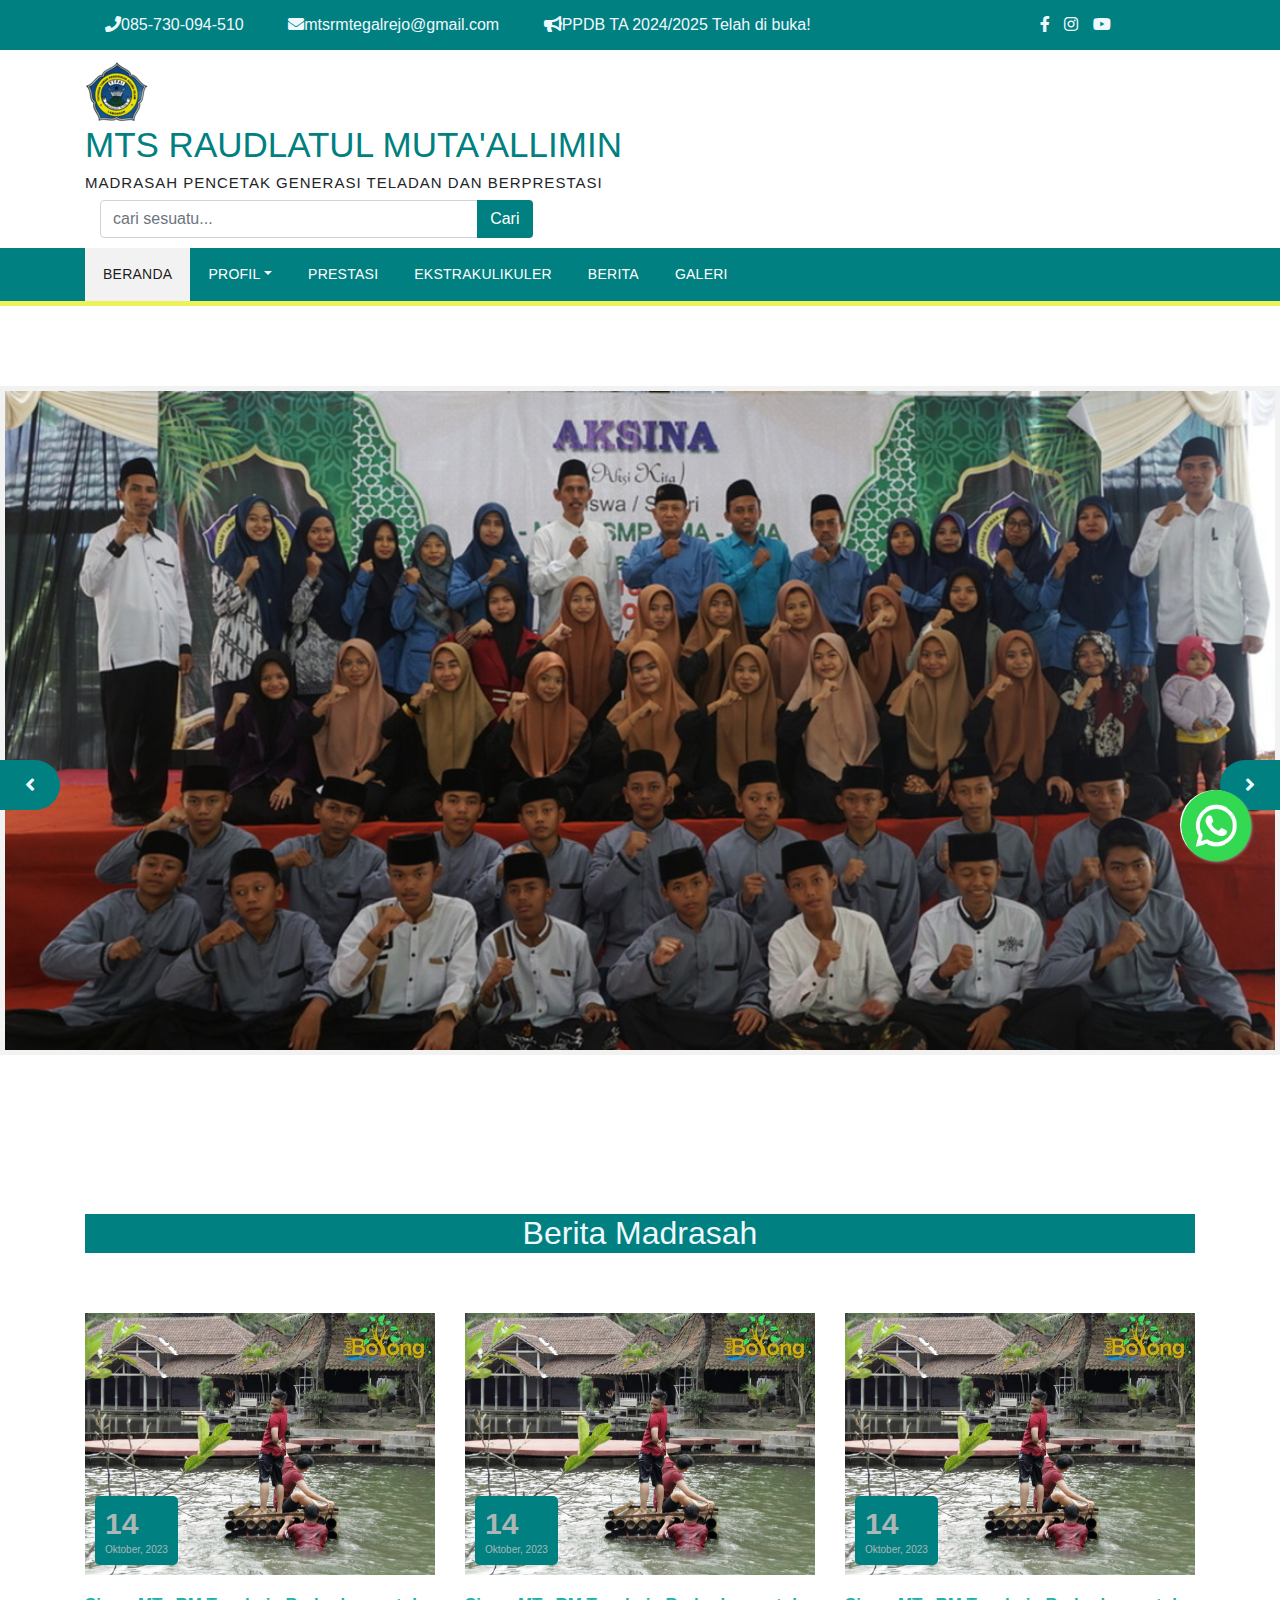
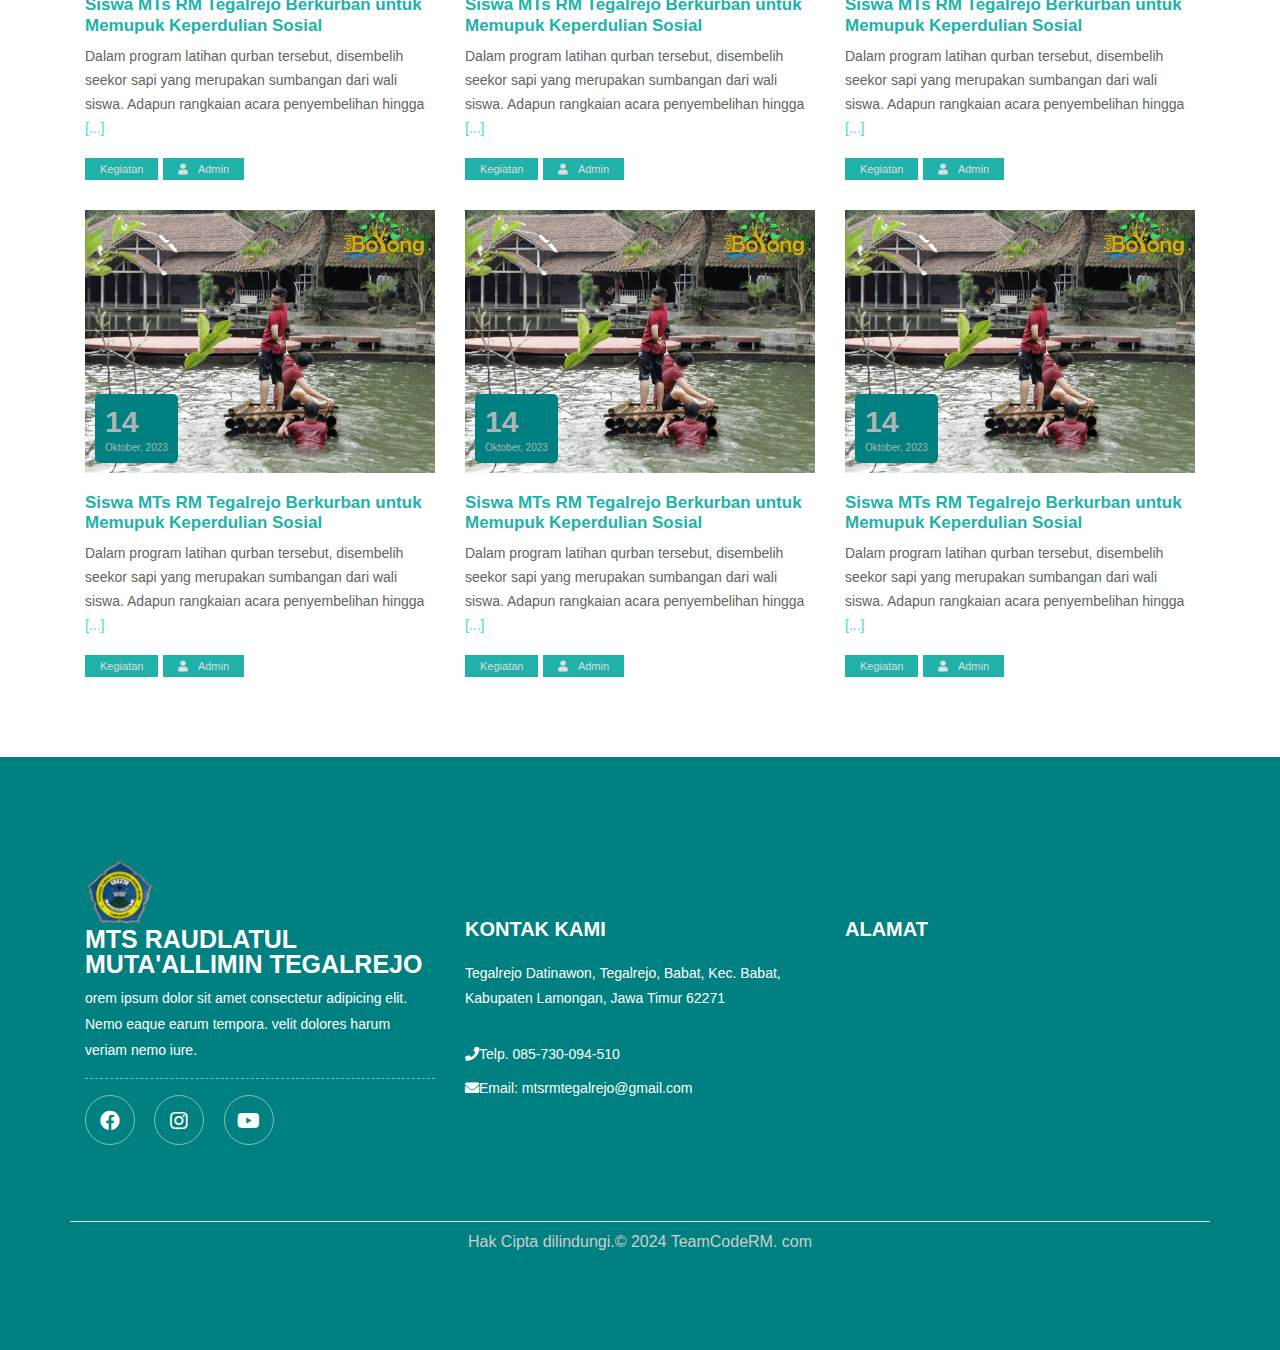
<file: assets/html/berita.html>
<!DOCTYPE html>
<html lang="id">
  <head>
    <meta charset="UTF-8" />
    <meta name="viewport" content="width=device-width, initial-scale=1.0" />
    <title>Berita MTs RM</title>
    <link rel="icon" href="../img/logo-mts-rm-removebg.png" type="image/x-icon">
    <!-- bootstrap -->
    <link rel="stylesheet" href="../css/bootstrap.min.css">
    <!-- owl carousel -->
    <link rel="stylesheet" href="../css/owl.carousel.min.css">
    <!-- font awesome -->
    <link rel="stylesheet" href="../fontawesome/css/all.min.css">
    <!-- style css custom-->
    <link rel="stylesheet" href="../css/style.css">
  </head>
  <body>
    <div id="topbar">
      <div class="container">
        <div class="row">
          <div class="col-md-10">
            <ul class="top-contact">
              <li><a href=""><i class="fas fa-phone"></i>085-730-094-510</a></li>
              <li><a href=""><i class="fas fa-envelope"></i>mtsrmtegalrejo@gmail.com</a></li>
              <li><a href=""><i class="fas fa-bullhorn"></i>PPDB TA 2024/2025 Telah di buka!</a></li>
            </ul>
          </div>

            <div class="col-md-2">
            <ul class="sosmed">
              <li><a href=""><i class="fab fa-facebook-f"></i></a></li>
              <li><a href="https://www.instagram.com/mts_rm.gress/"><i class="fab fa-instagram"></i></a></li>
              <li><a href="https://www.youtube.com/channel/UCgD1EawH5ZO48Be8wlerHDQ"><i class="fab fa-youtube"></i></a></li>
            </ul>
        </div>
      </div>
    </div>
  </div>
    </section>
          <header>
            <div class="container">
              <div class="row">
                <div class="col-md-12">
                <div class="brand">
                  <img src="../img/logo-mts-rm-removebg.png" alt="">
                  <div class="brand-name">
                    <a href="../../index.html"><h1>MTs Raudlatul Muta'allimin</h1></a>
                  <h4>Madrasah Pencetak Generasi Teladan dan Berprestasi</h4>
                </div> <!--col-md-12-->
                <div class="col-md-5 pembungkus-searchbox ">
                <div class="searchbox">
                  <form method= "get">
                    <div class="input-group">
                      <input class="form-control" type="text" name="cari"
                      placeholder="cari sesuatu..." 
                      aria-label="tombol cari"
                      aria-describedby="tombol cari">
                      <div class="input-group-append">
                        <button class="btn btn-utama" id="my-addon">Cari</button>
                      </div> <!--input-group-append-->
                     </div> <!--input-group-->
                   </form>
                  </div> <!--searchbox-->
                </div> <!--col-md-5-->
              </div> <!--brand-name-->
            </div> <!--brand-->
        </div> <!--row-->
      </div> <!-- container-->
    </header>

   <!-- section menu -->
   <nav class="navbar navbar-expand-lg navbar-light bg-Hijau">
    <div class="container">
      <button class="navbar-toggler" data-target="#my-nav" data-toggle="collapse"
      aria-controls="my-nav"
      aria-expanded="false" aria-label="toggle navigation">
    <span class="navbar-toggler-icon"></span>
  </button>
  <div id="my-nav" class="collapse navbar-collapse">
      <ul class="navbar-nav mr-auto">
        <li class="nav-item active">
          <a class ="nav-link" href="../../index.html">Beranda <span class="sr-only">
            (current)</span></a>
          </li>
          <li class="nav-item dropdown">
          <a href="#" class ="nav-link dropdown-toggle" data-toggle="dropdown" aria-haspopup="true"
          aria-expanded="false" role="button">Profil</a>
          <div class="dropdown-menu">
            <a href="../html/sejarah.html" class="dropdown-item" href="#">Sejarah</a>
            <a href="../html/visi-misi.html" class="dropdown-item" href="#">Visi dan Misi</a>
          </div>
          </li>
          <li class="nav-item">
              <a class ="nav-link" href="../html/prestasi.html">Prestasi</a>
              </li>
          <li class="nav-item">
            <a class ="nav-link" href="../html/ekstra.html">Ekstrakulikuler</a>
              </li>
          <li class="nav-item">
            <a class ="nav-link" href="../html/berita.html">Berita</a>
              </li>
          <li class="nav-item">
          <a class ="nav-link" href="../html/galeri.html">Galeri</a>
          </li>
        </ul>
      </div>
    </div>
  </nav>

    <!--section hero area-->
<section id="hero-area">
    <div id="slider-hero-nav">
      <div class="owl-carousel" id="slider-hero">
        <div class="slider-item">
          <div class="slider-item-img">
            <img src="../img/Fotbar-MTs.jpg" alt="">
          </div>
            <div class="slider-item-content1">
              <h2>Selamat Datang Di MTs Raudlatul Muta'allimin Tegalrejo</h2>
              <p>lorem ipsum dolor sit amet consectetur adipicing elit. Nemo
                eaque earum tempora. velit dolores
                  harum veriam nemo iure.</p>
                  
          </div>
        </div> <!--slider item 1-->
        <div class="slider-item">
          <div class="slider-item-img">
            <img src="../img/prestasi-mts.jpeg" alt="">
          </div>
            <div class="slider-item-content2">
              <h2>Penerimaan Peserta Didik Baru Tahun 2024/2025 Telah Dibuka!</h2>
              <p>lorem ipsum dolor sit amet consectetur adipicing elit. Nemo
                eaque earum tempora. velit dolores
                  harum veriam nemo iure.</p>
                  <button class="btn btn-utama">Daftar PPDB</button>
          </div>
        </div> <!--slider item 2-->
      </div>
    </div>
  </section>

  <section id="berita">
    <div class="container">
      <div class="section-title">
        <h2>Berita Madrasah</h2>
      </div>
      <div class="section-body">
        <div class="row">
            <div class="col-md-4">
              <div class="section-thumnail">
                <img src="../img/galeri-1.jpg" alt="">
                <div class="tanggal">
                  <span class="tgl">14</span>
                  <span class="tgl-2">Oktober, 2023</span>
                </div>
              </div>
              <div class="section-content">
                <a href=""><h3>
                  Siswa MTs RM Tegalrejo Berkurban untuk Memupuk
                  Keperdulian Sosial
                </h3></a>
                <p>Dalam program latihan qurban tersebut, disembelih seekor sapi yang merupakan
                  sumbangan dari wali siswa. Adapun rangkaian acara penyembelihan hingga <a href="" class="more">[...]</a></p>
              </div>
              <div class="section-meta">
                <a href="">Kegiatan</a>
                <a href=""><i class="fas fa-user"></i>Admin</a>
              </div>
            </div>
            <div class="col-md-4">
              <div class="section-thumnail">
                <img src="../img/galeri-1.jpg" alt="">
                <div class="tanggal">
                  <span class="tgl">14</span>
                  <span class="tgl-2">Oktober, 2023</span>
                </div>
              </div>
              <div class="section-content">
                <a href=""><h3>
                  Siswa MTs RM Tegalrejo Berkurban untuk Memupuk
                  Keperdulian Sosial
                </h3></a>
                <p>Dalam program latihan qurban tersebut, disembelih seekor sapi yang merupakan
                  sumbangan dari wali siswa. Adapun rangkaian acara penyembelihan hingga <a href="" class="more">[...]</a></p>
              </div>
              <div class="section-meta">
                <a href="">Kegiatan</a>
                <a href=""><i class="fas fa-user"></i>Admin</a>
              </div>
            </div>
            <div class="col-md-4">
              <div class="section-thumnail">
                <img src="../img/galeri-1.jpg" alt="">
                <div class="tanggal">
                  <span class="tgl">14</span>
                  <span class="tgl-2">Oktober, 2023</span>
                </div>
              </div>
              <div class="section-content">
                <a href=""><h3>
                  Siswa MTs RM Tegalrejo Berkurban untuk Memupuk
                  Keperdulian Sosial
                </h3></a>
                <p>Dalam program latihan qurban tersebut, disembelih seekor sapi yang merupakan
                  sumbangan dari wali siswa. Adapun rangkaian acara penyembelihan hingga <a href="" class="more">[...]</a></p>
              </div>
              <div class="section-meta">
                <a href="">Kegiatan</a>
                <a href=""><i class="fas fa-user"></i>Admin</a>
              </div>
            </div>
        </div><!--row-->
        <div class="row">
            <div class="col-md-4">
            <div class="section-thumnail">
              <img src="../img/galeri-1.jpg" alt="">
              <div class="tanggal">
                <span class="tgl">14</span>
                <span class="tgl-2">Oktober, 2023</span>
              </div>
            </div>
            <div class="section-content">
              <a href=""><h3>
                Siswa MTs RM Tegalrejo Berkurban untuk Memupuk
                Keperdulian Sosial
              </h3></a>
              <p>Dalam program latihan qurban tersebut, disembelih seekor sapi yang merupakan
                sumbangan dari wali siswa. Adapun rangkaian acara penyembelihan hingga <a href="" class="more">[...]</a></p>
            </div>
            <div class="section-meta">
              <a href="">Kegiatan</a>
              <a href=""><i class="fas fa-user"></i>Admin</a>
            </div>
            </div>
            <div class="col-md-4">
            <div class="section-thumnail">
              <img src="../img/galeri-1.jpg" alt="">
              <div class="tanggal">
                <span class="tgl">14</span>
                <span class="tgl-2">Oktober, 2023</span>
              </div>
            </div>
            <div class="section-content">
              <a href=""><h3>
                Siswa MTs RM Tegalrejo Berkurban untuk Memupuk
                Keperdulian Sosial
              </h3></a>
              <p>Dalam program latihan qurban tersebut, disembelih seekor sapi yang merupakan
                sumbangan dari wali siswa. Adapun rangkaian acara penyembelihan hingga <a href="" class="more">[...]</a></p>
            </div>
            <div class="section-meta">
              <a href="">Kegiatan</a>
              <a href=""><i class="fas fa-user"></i>Admin</a>
            </div>
            </div>
            <div class="col-md-4">
            <div class="section-thumnail">
              <img src="../img/galeri-1.jpg" alt="">
              <div class="tanggal">
                <span class="tgl">14</span>
                <span class="tgl-2">Oktober, 2023</span>
              </div>
            </div>
            <div class="section-content">
              <a href=""><h3>
                Siswa MTs RM Tegalrejo Berkurban untuk Memupuk
                Keperdulian Sosial
              </h3></a>
              <p>Dalam program latihan qurban tersebut, disembelih seekor sapi yang merupakan
                sumbangan dari wali siswa. Adapun rangkaian acara penyembelihan hingga <a href="" class="more">[...]</a></p>
            </div>
            <div class="section-meta">
              <a href="">Kegiatan</a>
              <a href=""><i class="fas fa-user"></i>Admin</a>
            </div>
            </div>
        </div><!--row-->
      </div> 
    </div> <!--container-->
  </section>

<footer>
  <div class="container">
    <div class="row">
        <div class="col-md-4">
          <div class="footer-col1">
             <div class="brand">
              <img src="../img/logo-mts-rm-removebg-Photoroom.png-Photoroom.png" alt="logo">
              <h1>MTs RAUDLATUL MUTA'ALLIMIN TEGALREJO</h1>
              <P class="tentang">orem ipsum dolor sit amet consectetur adipicing elit. Nemo
                eaque earum tempora. velit dolores
                  harum veriam nemo iure.</P>
              <ul class="sosmed">
                <li><a href=""><i class="fab fa-facebook"></i></a></li>
                <li><a href="https://www.instagram.com/mts_rm.gress/"><i class="fab fa-instagram"></i></a></li>
                <li><a href="https://www.youtube.com/channel/UCgD1EawH5ZO48Be8wlerHDQ"><i class="fab fa-youtube"></i></a></li>
              </ul>
            </div>
          </div>
        </div>    
          <div class="col-md-4">
            <div class="footer-col2">
              <h2> Kontak Kami</h2>
              <p class="alamat">Tegalrejo Datinawon, Tegalrejo, Babat, Kec. Babat,
                 Kabupaten Lamongan, Jawa Timur 62271</p>
                 <ul class="contact">
                  <li><i class="fas fa-phone"></i>Telp. 085-730-094-510</li>
                  <li><i class="fas fa-envelope"></i>Email: mtsrmtegalrejo@gmail.com</li>
                 </ul>
            </div>
          </div>
          <div class="col-md-4">
            <div class="footer-col3">
              <h2>Alamat</h2>
              <div class="footer-maps">
                <iframe src="https://www.google.com/maps/embed?pb=!1m18!1m12!1m3!1d3959.1991586657473!2d112.21729187499815!3d-7.10290249290045!2m3!1f0!2f0!3f0!3m2!1i1024!2i768!4f13.1!3m3!1m2!1s0x2e778ccfcfd11ab9%3A0xd68fb04461c1aef9!2sMTs%20RAUDLATUL%20MUTA&#39;ALLIMIN%20TEGALREJO!5e0!3m2!1sid!2sid!4v1707188855411!5m2!1sid!2sid" width="300" height="200" style="border:0;" allowfullscreen="" loading="lazy" referrerpolicy="no-referrer-when-downgrade"></iframe>
              </div>
            </div>
          </div>
    </div>
  </div>
  <div class="footer-copyright">
    <div class="container text-center">
      <h6>Hak Cipta dilindungi.<a href="">© 2024 TeamCodeRM. com</h6></a>
    </div>
  </div>
</footer>

<div id="whatsapp-chat">
  <div class="header-chat">
      <h3>WhatsApp Chat</h3>
      <button class="close-chat" onclick="toggleChatBox()">x</button>
  </div>
  <div class="chat-box">
      <!-- WhatsApp Chat Content -->
      <!-- Example: You can embed WhatsApp chat here -->
  </div>
</div>

<a href="https://api.whatsapp.com/send?phone=085730094510" class="whatsapp-float" target="_blank">
  <img src="../img/whatsapp.png" alt="WhatsApp" width="72" height="72" />
</a>

</section>

    <script src="../js/jquery-3.3.1.slim.min.js"></script>
    <script src="../js/bootstrap.min.js"></script>
    <script src="../js/owl.carousel.min.js"></script>
    <script src="../js/main.js"></script>

  </body>
</html>
</file>
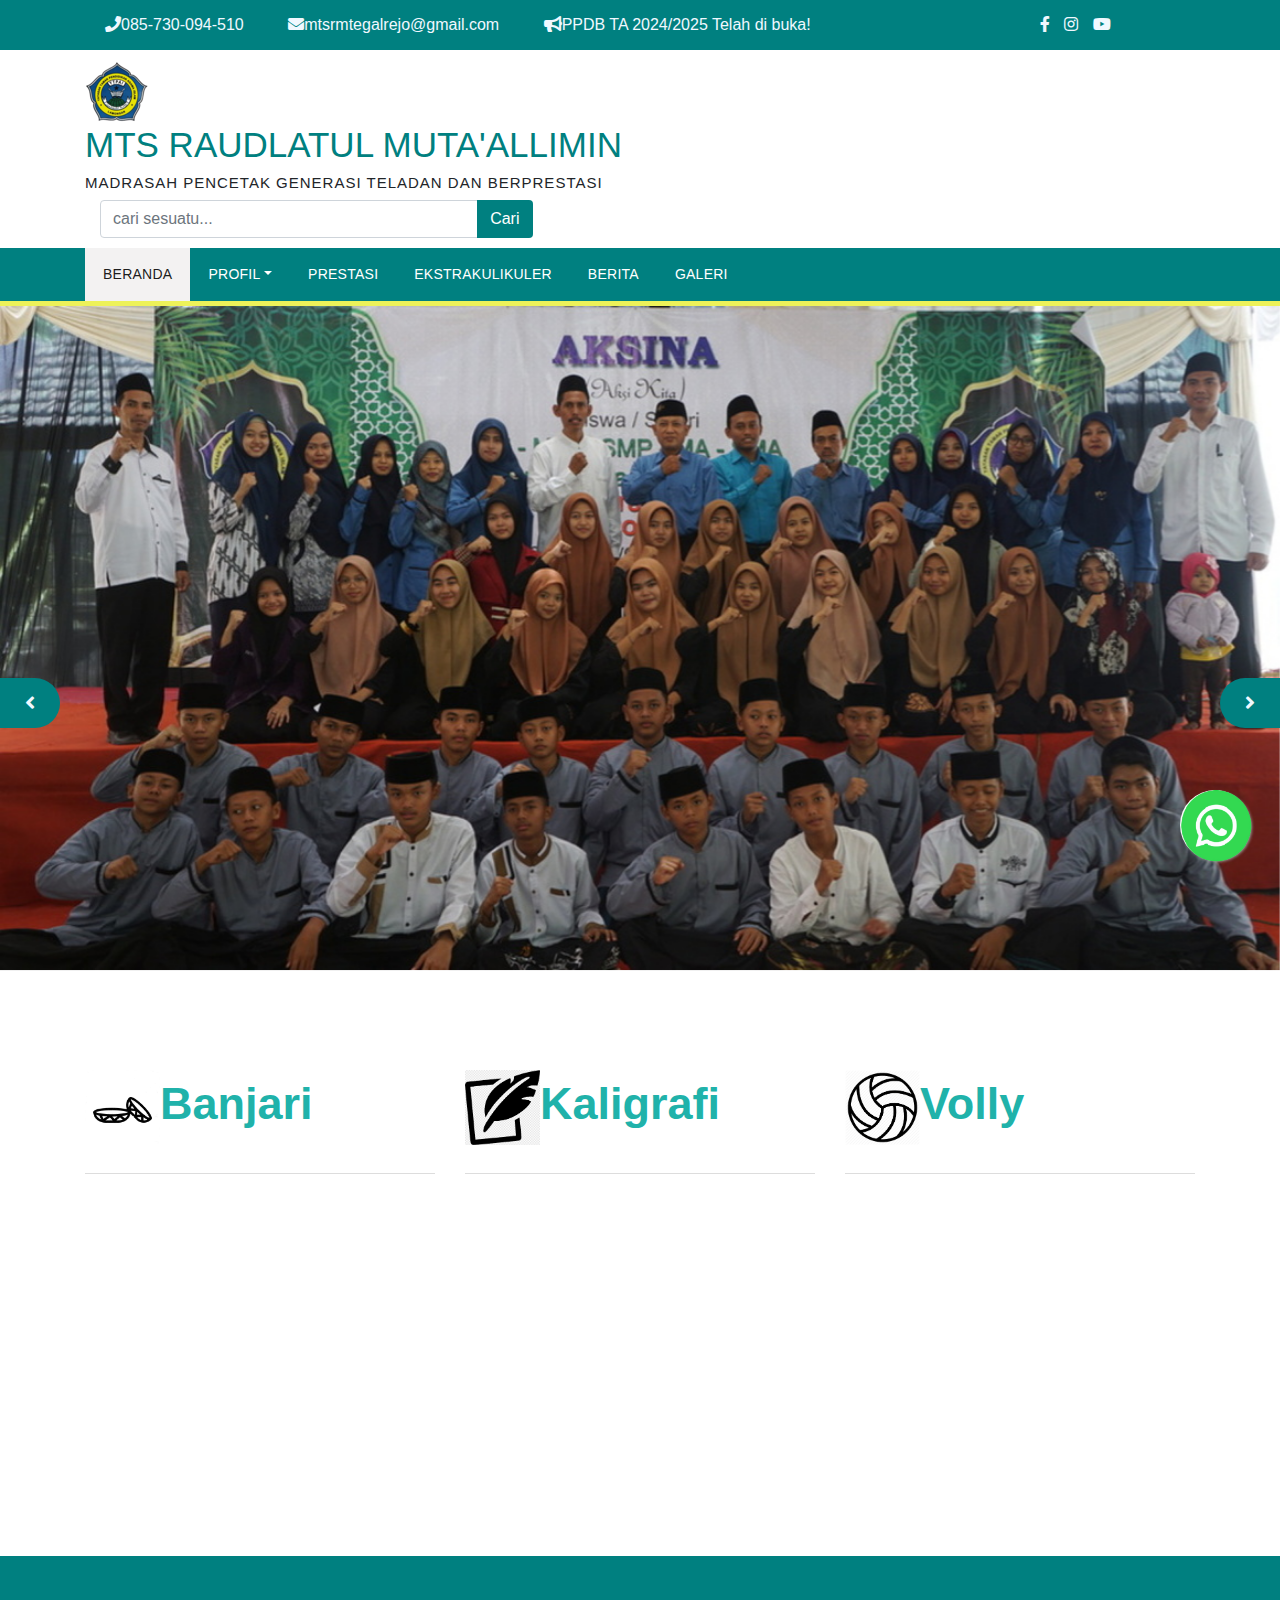
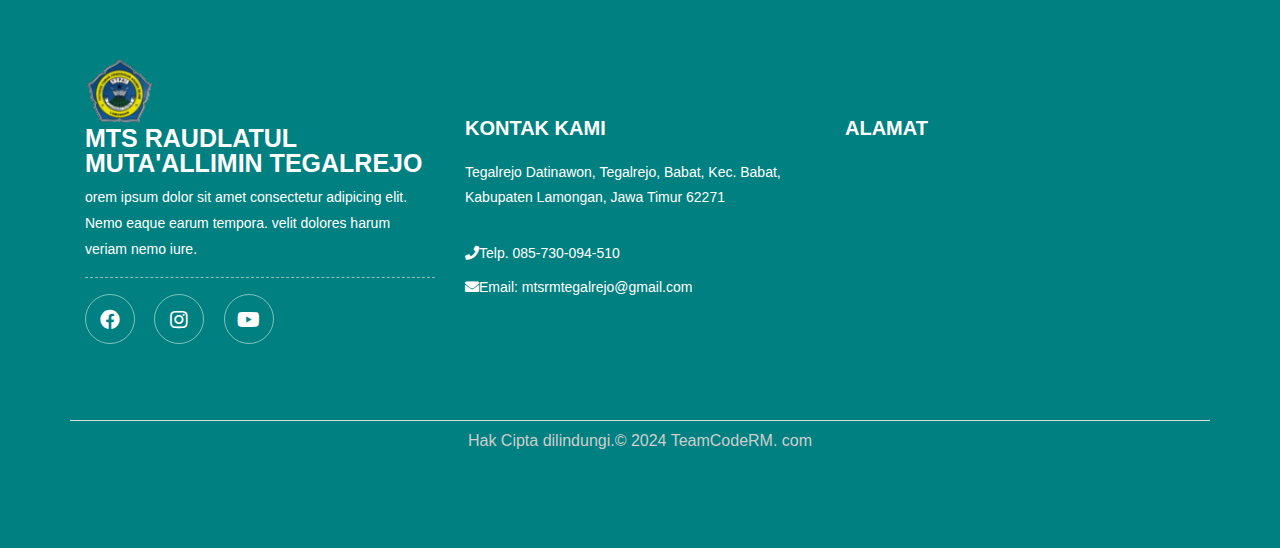
<file: assets/html/ekstra.html>
<!DOCTYPE html>
<html lang="id">
  <head>
    <meta charset="UTF-8" />
    <meta name="viewport" content="width=device-width, initial-scale=1.0" />
    <title>Ekstrakulikuler MTs RM</title>
    <link rel="icon" href="../img/logo-mts-rm-removebg.png" type="image/x-icon">
    <!-- bootstrap -->
    <link rel="stylesheet" href="../css/bootstrap.min.css">
    <!-- owl carousel -->
    <link rel="stylesheet" href="../css/owl.carousel.min.css">
    <!-- font awesome -->
    <link rel="stylesheet" href="../fontawesome/css/all.min.css">
    <!-- style css custom-->
    <link rel="stylesheet" href="../css/sejarah.css">
  </head>
  <body>
    <div id="topbar">
      <div class="container">
        <div class="row">
          <div class="col-md-10">
            <ul class="top-contact">
              <li><a href=""><i class="fas fa-phone"></i>085-730-094-510</a></li>
              <li><a href=""><i class="fas fa-envelope"></i>mtsrmtegalrejo@gmail.com</a></li>
              <li><a href=""><i class="fas fa-bullhorn"></i>PPDB TA 2024/2025 Telah di buka!</a></li>
            </ul>
          </div>

            <div class="col-md-2">
            <ul class="sosmed">
              <li><a href=""><i class="fab fa-facebook-f"></i></a></li>
              <li><a href="https://www.instagram.com/mts_rm.gress/"><i class="fab fa-instagram"></i></a></li>
              <li><a href="https://www.youtube.com/channel/UCgD1EawH5ZO48Be8wlerHDQ"><i class="fab fa-youtube"></i></a></li>
            </ul>
        </div>
      </div>
    </div>
  </div>
    </section>
          <header>
            <div class="container">
              <div class="row">
                <div class="col-md-12">
                <div class="brand">
                  <img src="../img/logo-mts-rm-removebg.png" alt="">
                  <div class="brand-name">
                    <a href="../../index.html"><h1>MTs Raudlatul Muta'allimin</h1></a>
                  <h4>Madrasah Pencetak Generasi Teladan dan Berprestasi</h4>
                </div> <!--col-md-12-->
                <div class="col-md-5 pembungkus-searchbox ">
                <div class="searchbox">
                  <form method= "get">
                    <div class="input-group">
                      <input class="form-control" type="text" name="cari"
                      placeholder="cari sesuatu..." 
                      aria-label="tombol cari"
                      aria-describedby="tombol cari">
                      <div class="input-group-append">
                        <button class="btn btn-utama" id="my-addon">Cari</button>
                      </div> <!--input-group-append-->
                     </div> <!--input-group-->
                   </form>
                  </div> <!--searchbox-->
                </div> <!--col-md-5-->
              </div> <!--brand-name-->
            </div> <!--brand-->
        </div> <!--row-->
      </div> <!-- container-->
    </header>

    <!-- section menu -->
    <nav class="navbar navbar-expand-lg navbar-light bg-Hijau">
      <div class="container">
        <button class="navbar-toggler" data-target="#my-nav" data-toggle="collapse"
        aria-controls="my-nav"
        aria-expanded="false" aria-label="toggle navigation">
      <span class="navbar-toggler-icon"></span>
    </button>
    <div id="my-nav" class="collapse navbar-collapse">
        <ul class="navbar-nav mr-auto">
          <li class="nav-item active">
            <a class ="nav-link" href="../../index.html">Beranda <span class="sr-only">
              (current)</span></a>
            </li>
            <li class="nav-item dropdown">
            <a href="#" class ="nav-link dropdown-toggle" data-toggle="dropdown" aria-haspopup="true"
            aria-expanded="false" role="button">Profil</a>
            <div class="dropdown-menu">
              <a href="../html/sejarah.html" class="dropdown-item" href="#">Sejarah</a>
              <a href="../html/visi-misi.html" class="dropdown-item" href="#">Visi dan Misi</a>
            </div>
            </li>
            <li class="nav-item">
                <a class ="nav-link" href="../html/prestasi.html">Prestasi</a>
                </li>
            <li class="nav-item">
                <a class ="nav-link" href="../html/ekstra.html">Ekstrakulikuler</a>
                </li>
            <li class="nav-item">
                <a class ="nav-link" href="../html/berita.html">Berita</a>
                </li>
            <li class="nav-item">
            <a class ="nav-link" href="../html/galeri.html">Galeri</a>
            </li>
          </ul>
        </div>
      </div>
    </nav>

    <!--section hero area-->
<section id="hero-area">
  <div id="slider-hero-nav">
    <div class="owl-carousel" id="slider-hero">
      <div class="slider-item">
        <div class="slider-item-img">
          <img src="../img/Fotbar-MTs.jpg" alt="">
        </div>
          <div class="slider-item-content1">
            <h2>Selamat Datang Di MTs Raudlatul Muta'allimin Tegalrejo</h2>
            <p>lorem ipsum dolor sit amet consectetur adipicing elit. Nemo
              eaque earum tempora. velit dolores
                harum veriam nemo iure.</p>
                
        </div>
      </div> <!--slider item 1-->
      <div class="slider-item">
        <div class="slider-item-img">
          <img src="../img/prestasi-mts.jpeg" alt="">
        </div>
          <div class="slider-item-content2">
            <h2>Penerimaan Peserta Didik Baru Tahun 2024/2025 Telah Dibuka!</h2>
            <p>lorem ipsum dolor sit amet consectetur adipicing elit. Nemo
              eaque earum tempora. velit dolores
                harum veriam nemo iure.</p>
                <button class="btn btn-utama">Daftar PPDB</button>
        </div>
      </div> <!--slider item 2-->
    </div>
  </div>
</section>

<section id="ekstrakulikuler">
    <div class="container">
        <div class="row">
            <div class="col-md-4">
                <div class="section-item-title">
                    
                  <h3><img src="../img/rebana-icon.png" width="75" height="75" alt="logo">Banjari</h3>
              </div>
                <div class="section-item-body">
                  <p class="text-aligh-right">"Unggul dalam Berilmu, Beriman, Berbangsa, Berakhidah Ahlussunnah Wal Jama'ah, dan Berakhlak Mulia." </p>
                  <p class="text-aligh-right">"Kokoh dalam Tauhid." </p>
                  <p class="text-aligh-right">"Rajin dalam Ibadah." </p>
                  <p class="text-aligh-right">"Cerdas dan Berakhlaqul Karimah." </p>
                  <p class="text-aligh-right">"Berprestasi di Bidang Akademik dan Non-Akademik." </p>
                  <p class="text-aligh-right">"Terampil dalam Bersikap." </p>
                  <p class="text-aligh-right">"Kelulusan yang Berkualitas." </p>
                  </div>
                </div>

                <div class="col-md-4">
                    <div class="section-item-title">
                        
                      <h3><img src="../img/kaligrafi-icon.png" width="75" height="75" alt="logo">Kaligrafi</h3>
                  </div>
                    <div class="section-item-body">
                      <p class="text-aligh-right">"Unggul dalam Berilmu, Beriman, Berbangsa, Berakhidah Ahlussunnah Wal Jama'ah, dan Berakhlak Mulia." </p>
                      <p class="text-aligh-right">"Kokoh dalam Tauhid." </p>
                      <p class="text-aligh-right">"Rajin dalam Ibadah." </p>
                      <p class="text-aligh-right">"Cerdas dan Berakhlaqul Karimah." </p>
                      <p class="text-aligh-right">"Berprestasi di Bidang Akademik dan Non-Akademik." </p>
                      <p class="text-aligh-right">"Terampil dalam Bersikap." </p>
                      <p class="text-aligh-right">"Kelulusan yang Berkualitas." </p>
                      </div>
                    </div>

                    <div class="col-md-4">
                        <div class="section-item-title">
                            
                          <h3><img src="../img/vollyball-icon.png" width="75" height="75" alt="logo">Volly</h3>
                      </div>
                        <div class="section-item-body">
                          <p class="text-aligh-right">"Unggul dalam Berilmu, Beriman, Berbangsa, Berakhidah Ahlussunnah Wal Jama'ah, dan Berakhlak Mulia." </p>
                          <p class="text-aligh-right">"Kokoh dalam Tauhid." </p>
                          <p class="text-aligh-right">"Rajin dalam Ibadah." </p>
                          <p class="text-aligh-right">"Cerdas dan Berakhlaqul Karimah." </p>
                          <p class="text-aligh-right">"Berprestasi di Bidang Akademik dan Non-Akademik." </p>
                          <p class="text-aligh-right">"Terampil dalam Bersikap." </p>
                          <p class="text-aligh-right">"Kelulusan yang Berkualitas." </p>
                          </div>
                        </div>
        </div>
    </div>
  </section>

<footer>
  <div class="container">
    <div class="row">
        <div class="col-md-4">
          <div class="footer-col1">
            <div class="brand">
              <img src="../img/logo-mts-rm-removebg-Photoroom.png-Photoroom.png" alt="logo">
              <h1>MTs RAUDLATUL MUTA'ALLIMIN TEGALREJO</h1>
              <P class="tentang">orem ipsum dolor sit amet consectetur adipicing elit. Nemo
                eaque earum tempora. velit dolores
                  harum veriam nemo iure.</P>
              <ul class="sosmed">
                <li><a href=""><i class="fab fa-facebook"></i></a></li>
                <li><a href="https://www.instagram.com/mts_rm.gress/"><i class="fab fa-instagram"></i></a></li>
                <li><a href="https://www.youtube.com/channel/UCgD1EawH5ZO48Be8wlerHDQ"><i class="fab fa-youtube"></i></a></li>
              </ul>
            </div>
          </div>
        </div>    
          <div class="col-md-4">
            <div class="footer-col2">
              <h2> Kontak Kami</h2>
              <p class="alamat">Tegalrejo Datinawon, Tegalrejo, Babat, Kec. Babat,
                 Kabupaten Lamongan, Jawa Timur 62271</p>
                 <ul class="contact">
                  <li><i class="fas fa-phone"></i>Telp. 085-730-094-510</li>
                  <li><i class="fas fa-envelope"></i>Email: mtsrmtegalrejo@gmail.com</li>
                 </ul>
            </div>
          </div>
          <div class="col-md-4">
            <div class="footer-col3">
              <h2>Alamat</h2>
              <div class="footer-maps">
                <iframe src="https://www.google.com/maps/embed?pb=!1m18!1m12!1m3!1d3959.1991586657473!2d112.21729187499815!3d-7.10290249290045!2m3!1f0!2f0!3f0!3m2!1i1024!2i768!4f13.1!3m3!1m2!1s0x2e778ccfcfd11ab9%3A0xd68fb04461c1aef9!2sMTs%20RAUDLATUL%20MUTA&#39;ALLIMIN%20TEGALREJO!5e0!3m2!1sid!2sid!4v1707188855411!5m2!1sid!2sid" width="300" height="200" style="border:0;" allowfullscreen="" loading="lazy" referrerpolicy="no-referrer-when-downgrade"></iframe>
              </div>
            </div>
          </div>
    </div>
  </div>
  <div class="footer-copyright">
    <div class="container text-center">
      <h6>Hak Cipta dilindungi.<a href="">© 2024 TeamCodeRM. com</h6></a>
    </div>
  </div>
</footer>

<div id="whatsapp-chat">
  <div class="header-chat">
      <h3>WhatsApp Chat</h3>
      <button class="close-chat" onclick="toggleChatBox()">x</button>
  </div>
  <div class="chat-box">
      <!-- WhatsApp Chat Content -->
      <!-- Example: You can embed WhatsApp chat here -->
  </div>
</div>

<a href="https://api.whatsapp.com/send?phone=085730094510" class="whatsapp-float" target="_blank">
  <img src="../img/whatsapp.png" alt="WhatsApp" width="72" height="72" />
</a>
</section>

    <script src="../js/jquery-3.3.1.slim.min.js"></script>
    <script src="../js/bootstrap.min.js"></script>
    <script src="../js/owl.carousel.min.js"></script>
    <script src="../js/main.js"></script>

  </body>
</html>
</file>
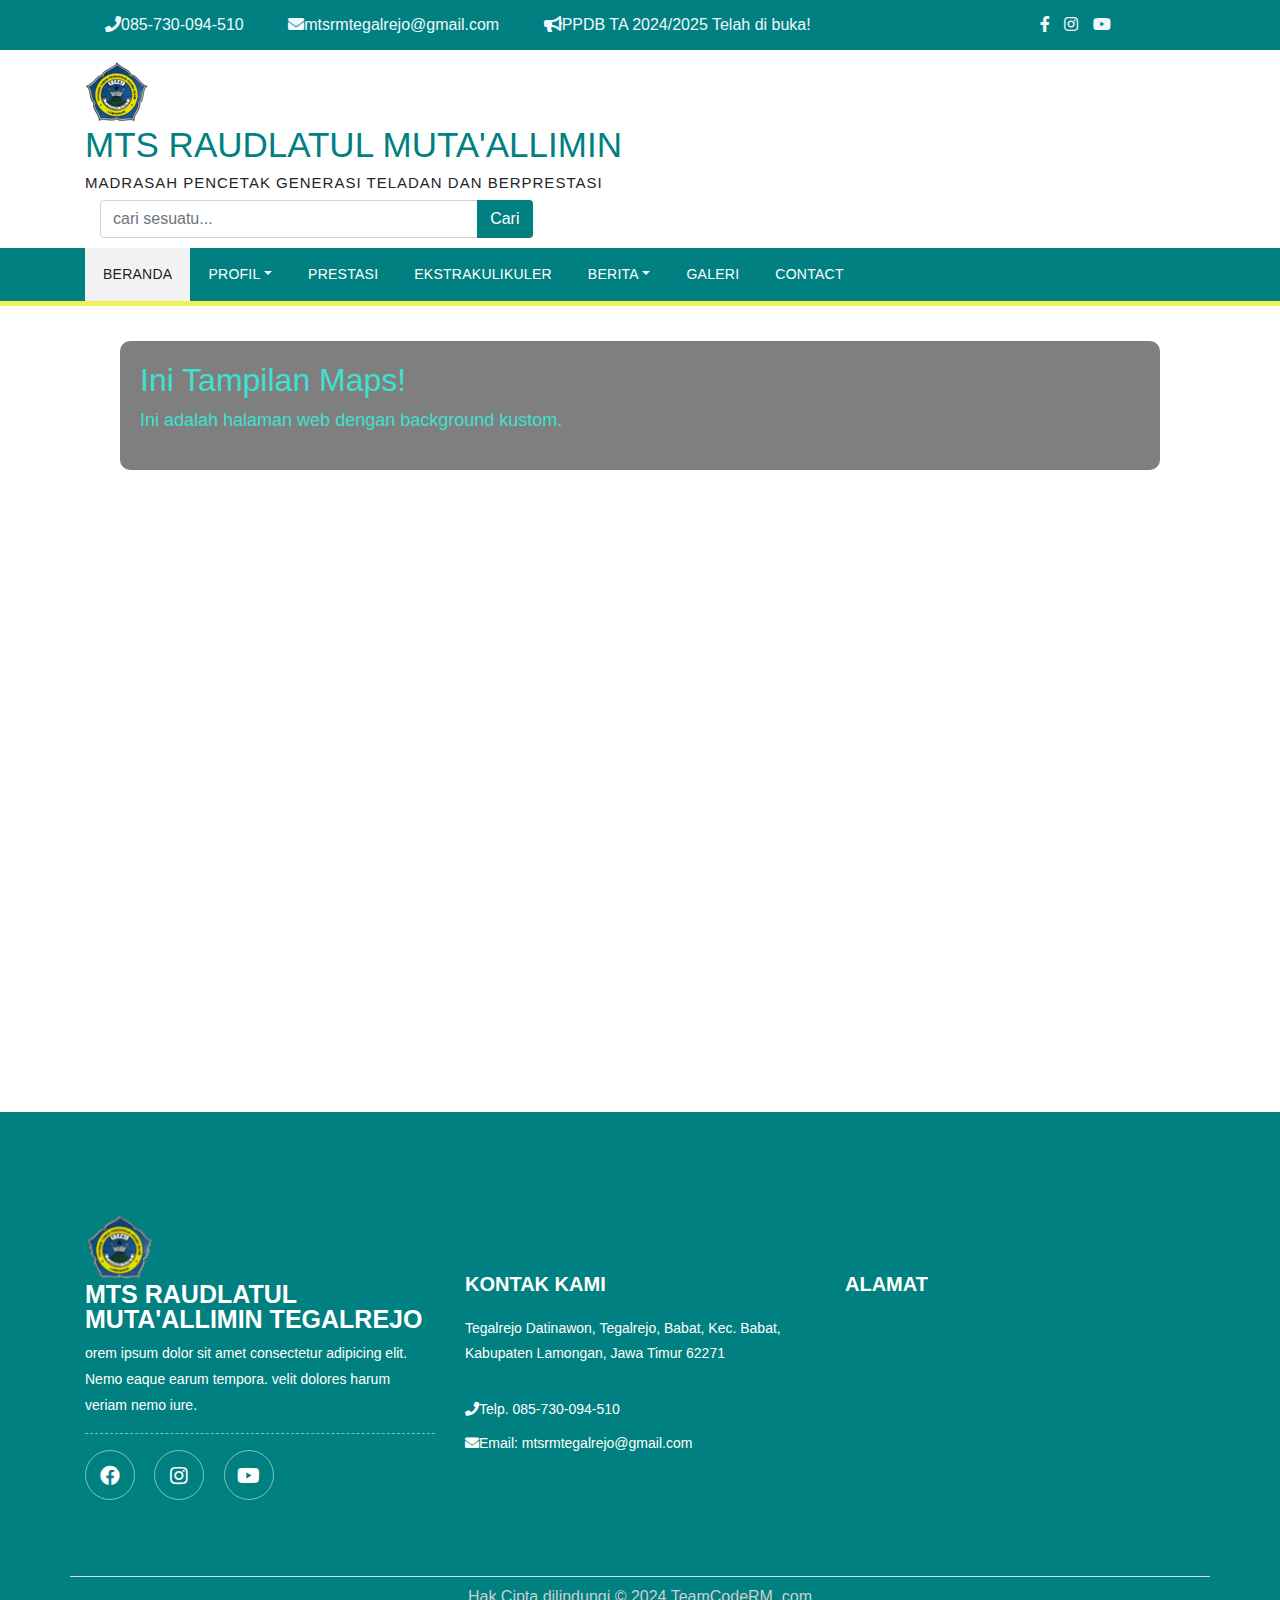
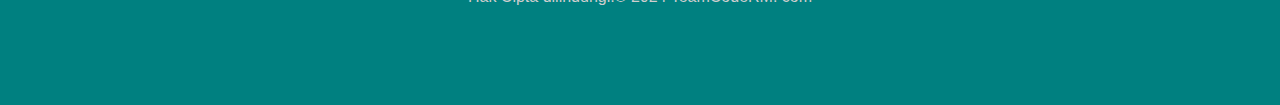
<file: assets/html/peta-madrasah.html>
<!DOCTYPE html>
<html lang="id">
  <head>
    <meta charset="UTF-8" />
    <meta name="viewport" content="width=device-width, initial-scale=1.0" />
    <title>Peta Madrasah MTs RM</title>
    <link rel="icon" href="../img/logo-mts-rm-removebg.png" type="image/x-icon">
    <!-- bootstrap -->
    <link rel="stylesheet" href="../css/bootstrap.min.css">
    <!-- owl carousel -->
    <link rel="stylesheet" href="../css/owl.carousel.min.css">
    <!-- font awesome -->
    <link rel="stylesheet" href="../fontawesome/css/all.min.css">
    <!-- style css custom-->
    <link rel="stylesheet" href="../css/peta.css">
  </head>
  <body>
    <div id="topbar">
      <div class="container">
        <div class="row">
          <div class="col-md-10">
            <ul class="top-contact">
              <li><a href=""><i class="fas fa-phone"></i>085-730-094-510</a></li>
              <li><a href=""><i class="fas fa-envelope"></i>mtsrmtegalrejo@gmail.com</a></li>
              <li><a href=""><i class="fas fa-bullhorn"></i>PPDB TA 2024/2025 Telah di buka!</a></li>
            </ul>
          </div>

            <div class="col-md-2">
            <ul class="sosmed">
              <li><a href=""><i class="fab fa-facebook-f"></i></a></li>
              <li><a href=""><i class="fab fa-instagram"></i></a></li>
              <li><a href=""><i class="fab fa-youtube"></i></a></li>
            </ul>
        </div>
      </div>
    </div>
  </div>
    </section>
          <header>
            <div class="container">
              <div class="row">
                <div class="col-md-12">
                <div class="brand">
                  <img src="../img/logo-mts-rm-removebg.png" alt="">
                  <div class="brand-name">
                    <a href="../../index.html"><h1>MTs Raudlatul Muta'allimin</h1></a>
                  <h4>Madrasah Pencetak Generasi Teladan dan Berprestasi</h4>
                </div> <!--col-md-12-->
                <div class="col-md-5 pembungkus-searchbox ">
                <div class="searchbox">
                  <form method= "get">
                    <div class="input-group">
                      <input class="form-control" type="text" name="cari"
                      placeholder="cari sesuatu..." 
                      aria-label="tombol cari"
                      aria-describedby="tombol cari">
                      <div class="input-group-append">
                        <button class="btn btn-utama" id="my-addon">Cari</button>
                      </div> <!--input-group-append-->
                     </div> <!--input-group-->
                   </form>
                  </div> <!--searchbox-->
                </div> <!--col-md-5-->
              </div> <!--brand-name-->
            </div> <!--brand-->
        </div> <!--row-->
      </div> <!-- container-->
    </header>

    <!-- section menu -->
    <nav class="navbar navbar-expand-lg navbar-light bg-Hijau">
      <div class="container">
        <button class="navbar-toggler" data-target="#my-nav" data-toggle="collapse"
        aria-controls="my-nav"
        aria-expanded="false" aria-label="toggle navigation">
      <span class="navbar-toggler-icon"></span>
    </button>
    <div id="my-nav" class="collapse navbar-collapse">
        <ul class="navbar-nav mr-auto">
          <li class="nav-item active">
            <a class ="nav-link" href="../../index.html">Beranda <span class="sr-only">
              (current)</span></a>
            </li>
            <li class="nav-item dropdown">
            <a href="#" class ="nav-link dropdown-toggle" data-toggle="dropdown" aria-haspopup="true"
            aria-expanded="false" role="button">Profil</a>
            <div class="dropdown-menu">
              <a href="../html/sejarah.html" class="dropdown-item" href="#">Sejarah</a>
              <a href="../html/visi-misi.html" class="dropdown-item" href="#">Visi dan Misi</a>
              <a href="../html/peta-madrasah.html"class="dropdown-item" href="#">Peta Sekolah</a>
            </div>
            </li>
            <li class="nav-item">
                <a class ="nav-link" href="#">Prestasi</a>
                </li>
            <li class="nav-item">
              <a class ="nav-link" href="../html/ekstra.html">Ekstrakulikuler</a>
                </li>
            <li class="nav-item dropdown">
              <a href="#" class ="nav-link dropdown-toggle" data-toggle="dropdown" aria-haspopup="true"
              aria-expanded="false" role="button">Berita</a>
              <div class="dropdown-menu">
                <a class="dropdown-item" href="#">Berita Madrasah</a>
                <a class="dropdown-item" href="#">Pengumuman</a>
                <a class="dropdown-item" href="#">Agenda</a>
                <a class="dropdown-item" href="#">Kalender Akademik</a>
              </div>
              </li>
            <li class="nav-item">
            <a class ="nav-link" href="#">Galeri</a>
            </li>
            <li class="nav-item">
            <a class ="nav-link" href="#">Contact</a>
            </li>
          </ul>
        </div>
      </div>
    </nav>

    <section id="maps">
        <div class="container">
            <div class="single-run-text-content">
                <h2 class="single-run-text">Ini Tampilan Maps!</h2>
                <p class="single-run-text">Ini adalah halaman web dengan background kustom.</p>
            </div>
            <div class="maps-area">
            <iframe src="https://www.google.com/maps/embed?pb=!1m18!1m12!1m3!1d126694.40704882864!2d112.07606774335939!3d-7.102779199999995!2m3!1f0!2f0!3f0!3m2!1i1024!2i768!4f13.1!3m3!1m2!1s0x2e778ccfcfd11ab9%3A0xd68fb04461c1aef9!2sMTs.RAUDLATUL%20MUTAALLIMIN!5e0!3m2!1sen!2sid!4v1706925894539!5m2!1sen!2sid" width="800" height="600" style="border:0;" allowfullscreen="" loading="lazy" referrerpolicy="no-referrer-when-downgrade"></iframe>
            </div>  
        </div>
    </section>

<footer>
  <div class="container">
    <div class="row">
        <div class="col-md-4">
          <div class="footer-col1">
            <div class="brand">
              <img src="../img/logo-mts-rm-removebg-Photoroom.png-Photoroom.png" alt="logo">
              <h1>MTs RAUDLATUL MUTA'ALLIMIN TEGALREJO</h1>
              <P class="tentang">orem ipsum dolor sit amet consectetur adipicing elit. Nemo
                eaque earum tempora. velit dolores
                  harum veriam nemo iure.</P>
              <ul class="sosmed">
                <li><a href=""><i class="fab fa-facebook"></i></a></li>
                <li><a href=""><i class="fab fa-instagram"></i></a></li>
                <li><a href=""><i class="fab fa-youtube"></i></a></li>
              </ul>
            </div>
          </div>
        </div>    
          <div class="col-md-4">
            <div class="footer-col2">
              <h2> Kontak Kami</h2>
              <p class="alamat">Tegalrejo Datinawon, Tegalrejo, Babat, Kec. Babat,
                 Kabupaten Lamongan, Jawa Timur 62271</p>
                 <ul class="contact">
                  <li><i class="fas fa-phone"></i>Telp. 085-730-094-510</li>
                  <li><i class="fas fa-envelope"></i>Email: mtsrmtegalrejo@gmail.com</li>
                 </ul>
            </div>
          </div>
          <div class="col-md-4">
            <div class="footer-col3">
              <h2>Alamat</h2>
              <div class="footer-maps">
                <iframe src="https://www.google.com/maps/embed?pb=!1m18!1m12!1m3!1d3959.1991586657473!2d112.21729187499815!3d-7.10290249290045!2m3!1f0!2f0!3f0!3m2!1i1024!2i768!4f13.1!3m3!1m2!1s0x2e778ccfcfd11ab9%3A0xd68fb04461c1aef9!2sMTs%20RAUDLATUL%20MUTA&#39;ALLIMIN%20TEGALREJO!5e0!3m2!1sid!2sid!4v1707188855411!5m2!1sid!2sid" width="300" height="200" style="border:0;" allowfullscreen="" loading="lazy" referrerpolicy="no-referrer-when-downgrade"></iframe>
              </div>
            </div>
          </div>
    </div>
  </div>
  <div class="footer-copyright">
    <div class="container text-center">
      <h6>Hak Cipta dilindungi.<a href="">© 2024 TeamCodeRM. com</h6></a>
    </div>
  </div>
</footer>
</section>

    <script src="../js/jquery-3.3.1.slim.min.js"></script>
    <script src="../js/bootstrap.min.js"></script>
    <script src="../js/owl.carousel.min.js"></script>
    <script src="../js/main.js"></script>

  </body>
</html>
</file>
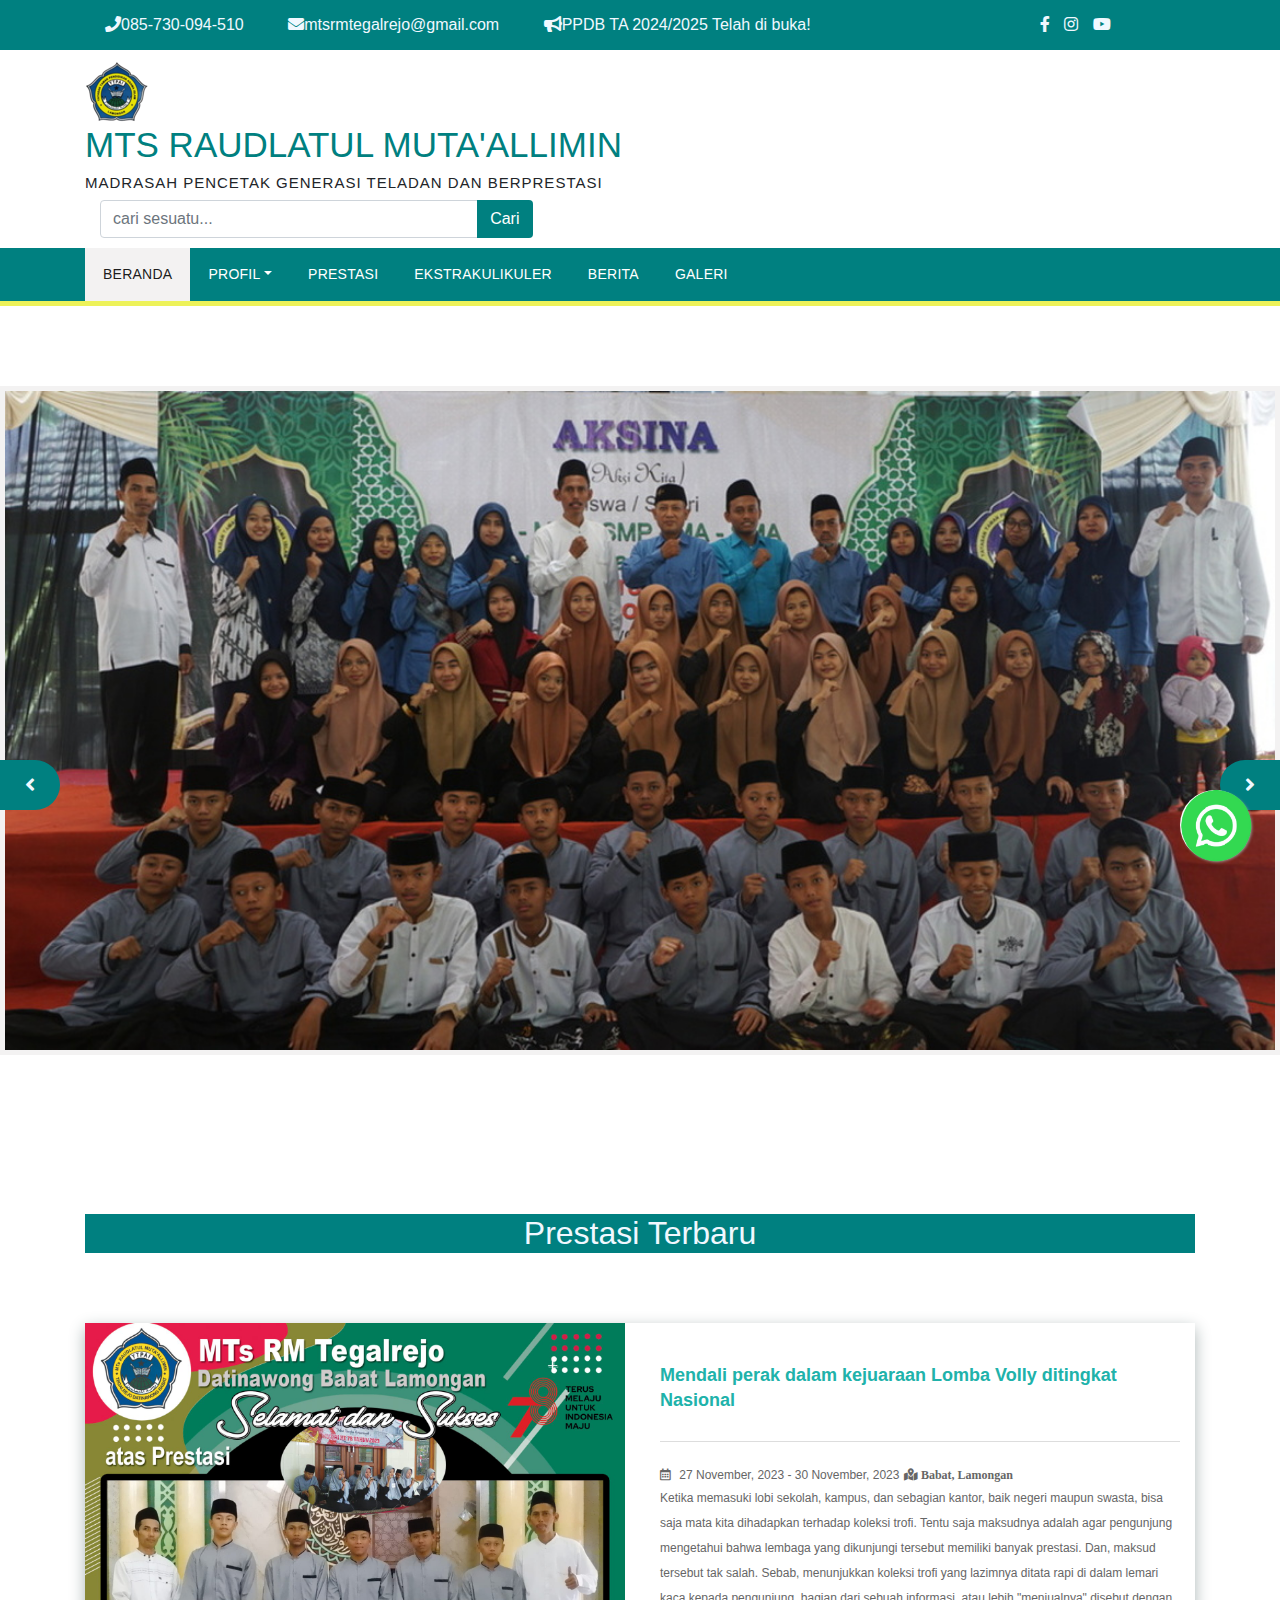
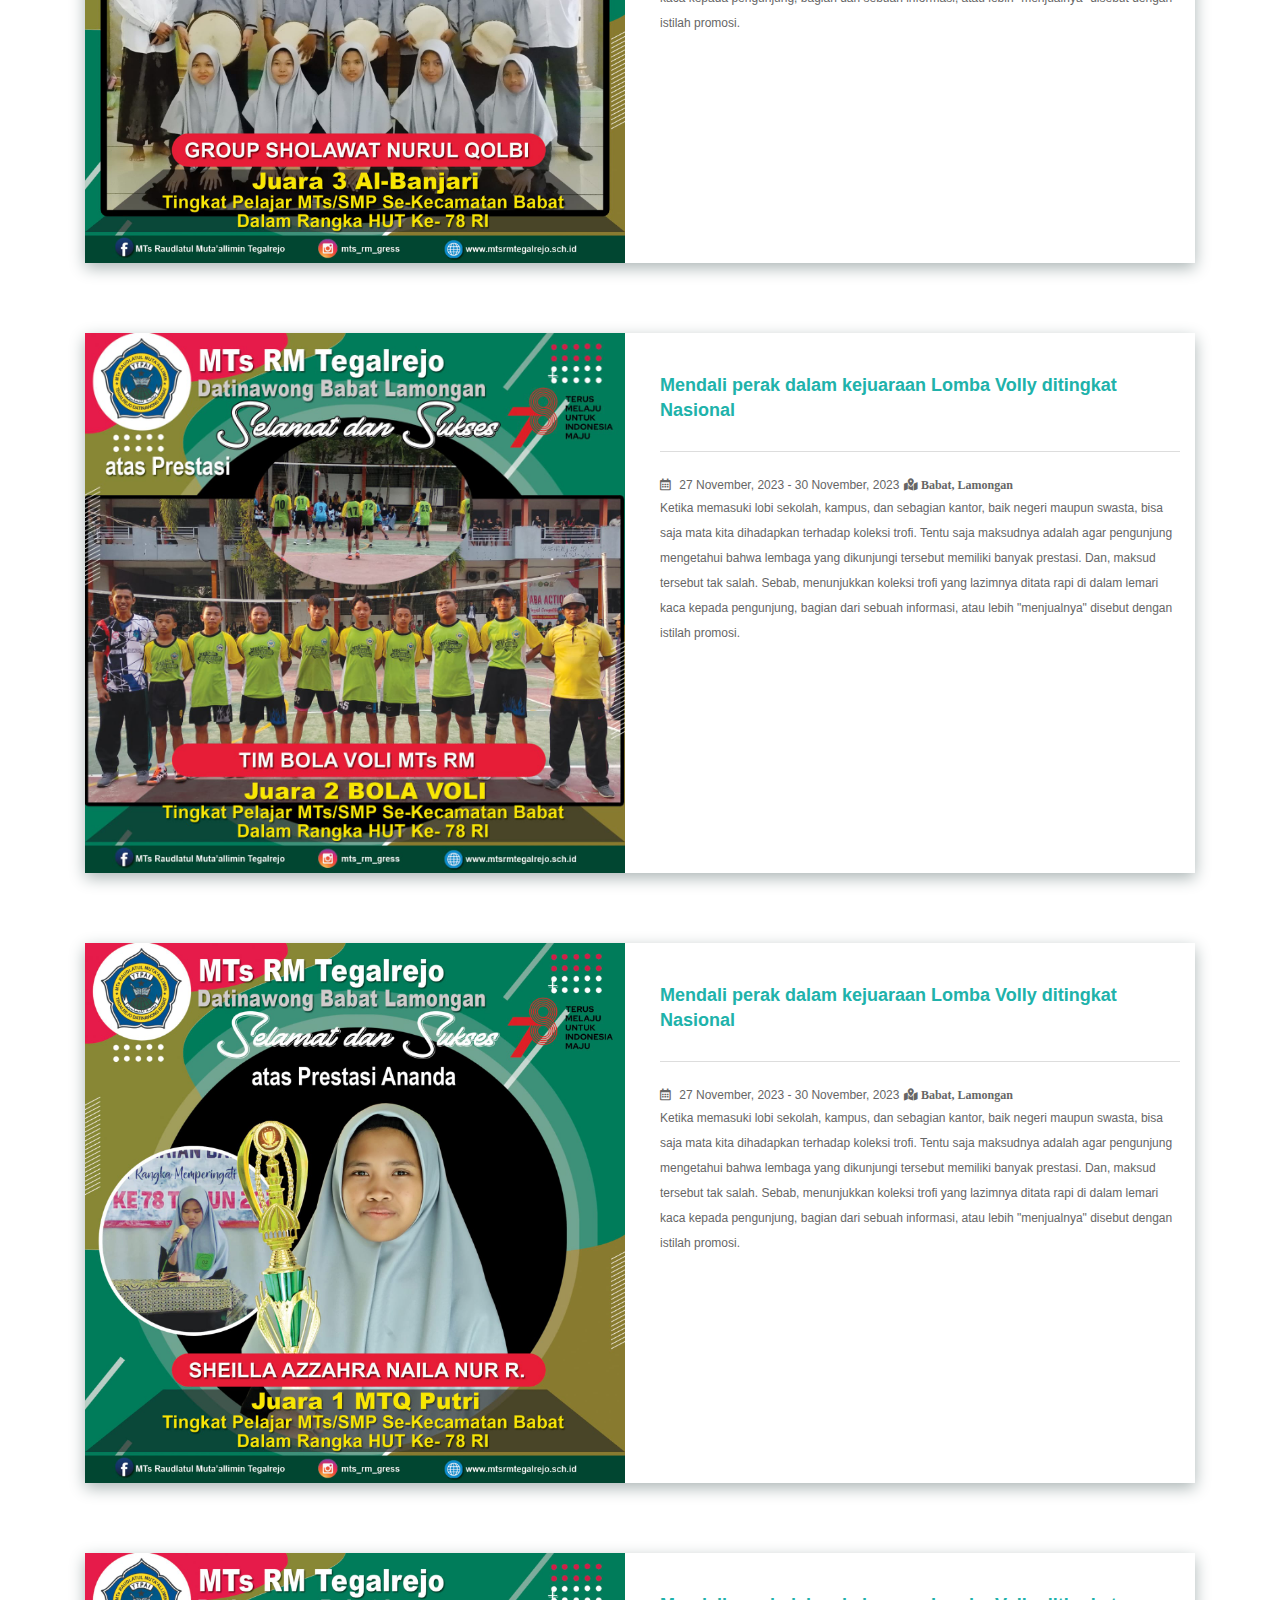
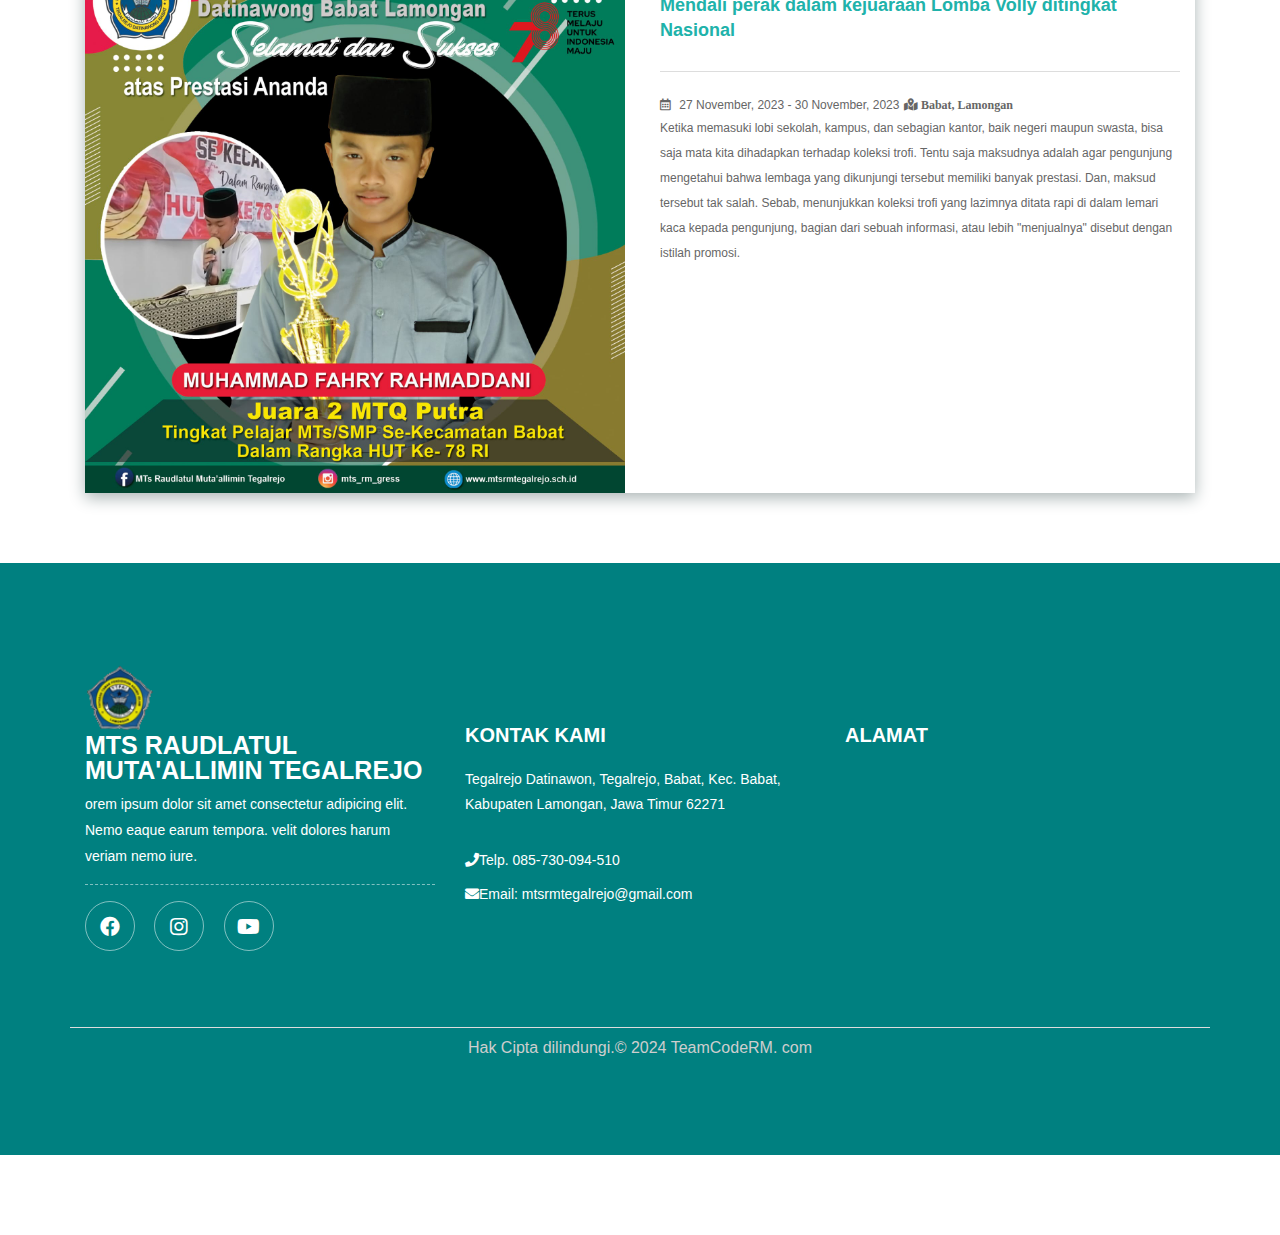
<file: assets/html/prestasi.html>
<!DOCTYPE html>
<html lang="id">
  <head>
    <meta charset="UTF-8" />
    <meta name="viewport" content="width=device-width, initial-scale=1.0" />
    <title>Prestasi MTs RM</title>
    <link rel="icon" href="../img/logo-mts-rm-removebg.png" type="image/x-icon">
    <!-- bootstrap -->
    <link rel="stylesheet" href="../css/bootstrap.min.css">
    <!-- owl carousel -->
    <link rel="stylesheet" href="../css/owl.carousel.min.css">
    <!-- font awesome -->
    <link rel="stylesheet" href="../fontawesome/css/all.min.css">
    <!-- style css custom-->
    <link rel="stylesheet" href="../css/style.css">
  </head>
  <body>
    <div id="topbar">
      <div class="container">
        <div class="row">
          <div class="col-md-10">
            <ul class="top-contact">
              <li><a href=""><i class="fas fa-phone"></i>085-730-094-510</a></li>
              <li><a href=""><i class="fas fa-envelope"></i>mtsrmtegalrejo@gmail.com</a></li>
              <li><a href=""><i class="fas fa-bullhorn"></i>PPDB TA 2024/2025 Telah di buka!</a></li>
            </ul>
          </div>

            <div class="col-md-2">
            <ul class="sosmed">
              <li><a href=""><i class="fab fa-facebook-f"></i></a></li>
              <li><a href="https://www.instagram.com/mts_rm.gress/"><i class="fab fa-instagram"></i></a></li>
              <li><a href="https://www.youtube.com/channel/UCgD1EawH5ZO48Be8wlerHDQ"><i class="fab fa-youtube"></i></a></li>
            </ul>
        </div>
      </div>
    </div>
  </div>
    </section>
          <header>
            <div class="container">
              <div class="row">
                <div class="col-md-12">
                <div class="brand">
                  <img src="../img/logo-mts-rm-removebg.png" alt="">
                  <div class="brand-name">
                    <a href="../../index.html"><h1>MTs Raudlatul Muta'allimin</h1></a>
                  <h4>Madrasah Pencetak Generasi Teladan dan Berprestasi</h4>
                </div> <!--col-md-12-->
                <div class="col-md-5 pembungkus-searchbox ">
                <div class="searchbox">
                  <form method= "get">
                    <div class="input-group">
                      <input class="form-control" type="text" name="cari"
                      placeholder="cari sesuatu..." 
                      aria-label="tombol cari"
                      aria-describedby="tombol cari">
                      <div class="input-group-append">
                        <button class="btn btn-utama" id="my-addon">Cari</button>
                      </div> <!--input-group-append-->
                     </div> <!--input-group-->
                   </form>
                  </div> <!--searchbox-->
                </div> <!--col-md-5-->
              </div> <!--brand-name-->
            </div> <!--brand-->
        </div> <!--row-->
      </div> <!-- container-->
    </header>

    <!-- section menu -->
    <nav class="navbar navbar-expand-lg navbar-light bg-Hijau">
      <div class="container">
        <button class="navbar-toggler" data-target="#my-nav" data-toggle="collapse"
        aria-controls="my-nav"
        aria-expanded="false" aria-label="toggle navigation">
      <span class="navbar-toggler-icon"></span>
    </button>
    <div id="my-nav" class="collapse navbar-collapse">
        <ul class="navbar-nav mr-auto">
          <li class="nav-item active">
            <a class ="nav-link" href="../../index.html">Beranda <span class="sr-only">
              (current)</span></a>
            </li>
            <li class="nav-item dropdown">
            <a href="#" class ="nav-link dropdown-toggle" data-toggle="dropdown" aria-haspopup="true"
            aria-expanded="false" role="button">Profil</a>
            <div class="dropdown-menu">
              <a href="../html/sejarah.html" class="dropdown-item" href="#">Sejarah</a>
              <a href="../html/visi-misi.html" class="dropdown-item" href="#">Visi dan Misi</a>
            </div>
            </li>
            <li class="nav-item">
                <a class ="nav-link" href="../html/prestasi.html">Prestasi</a>
                </li>
            <li class="nav-item">
              <a class ="nav-link" href="../html/ekstra.html">Ekstrakulikuler</a>
                </li>
            <li class="nav-item">
              <a class ="nav-link" href="../html/berita.html">Berita</a>
                </li>
            <li class="nav-item">
            <a class ="nav-link" href="../html/galeri.html">Galeri</a>
            </li>
          </ul>
        </div>
      </div>
    </nav>

    <!--section hero area-->
<section id="hero-area">
  <div id="slider-hero-nav">
    <div class="owl-carousel" id="slider-hero">
      <div class="slider-item">
        <div class="slider-item-img">
          <img src="../img/Fotbar-MTs.jpg" alt="">
        </div>
          <div class="slider-item-content1">
            <h2>Selamat Datang Di MTs Raudlatul Muta'allimin Tegalrejo</h2>
            <p>lorem ipsum dolor sit amet consectetur adipicing elit. Nemo
              eaque earum tempora. velit dolores
                harum veriam nemo iure.</p>
                
        </div>
      </div> <!--slider item 1-->
      <div class="slider-item">
        <div class="slider-item-img">
          <img src="../img/prestasi-mts.jpeg" alt="">
        </div>
          <div class="slider-item-content2">
            <h2>Penerimaan Peserta Didik Baru Tahun 2024/2025 Telah Dibuka!</h2>
            <p>lorem ipsum dolor sit amet consectetur adipicing elit. Nemo
              eaque earum tempora. velit dolores
                harum veriam nemo iure.</p>
                <button class="btn btn-utama">Daftar PPDB</button>
        </div>
      </div> <!--slider item 2-->
    </div>
  </div>
</section>

<section id="prestasi">
    <div class="container">
      <div class="section-title">
        <h2>Prestasi Terbaru</h2>
      </div>
      <div class="section-item">
        <div class="row">
        <div class="col-md-6">
          <a href=""><img class="section-item-thumnail" src="../img/lomba-banjari.jpeg" alt=""></a>
        </div>
        <div class="col-md-6 col-item-kanan">
          <div class="section-item-title">
            <a href=""><h3>Mendali perak dalam kejuaraan Lomba Volly ditingkat Nasional</h3></a>
        </div>
            <div class="section-item-meta">
              <span><i class="far fa-calendar-alt"></i> 27 November, 2023 - 30 November, 2023</span>
              <span><i class="fas fa-map-marked-alt"> Babat, Lamongan</i></span>
            </div>
          
          <div class="section-item-body">
          <p>Ketika memasuki lobi sekolah, kampus, dan sebagian kantor, baik negeri maupun swasta, bisa saja mata kita dihadapkan terhadap koleksi trofi. Tentu saja maksudnya adalah agar pengunjung mengetahui bahwa lembaga yang dikunjungi tersebut memiliki banyak prestasi.
  
            Dan, maksud tersebut tak salah. Sebab, menunjukkan koleksi trofi yang lazimnya ditata rapi di dalam lemari kaca kepada pengunjung, bagian dari sebuah informasi, atau lebih "menjualnya" disebut dengan istilah promosi.</p>
            </div>
          </div>
        </div>
      </div>
  
      <div class="section-item">
        <div class="row">
        <div class="col-md-6">
          <a href=""><img class="section-item-thumnail" src="../img/prestasi-volly.jpeg" alt=""></a>
        </div>
        <div class="col-md-6 col-item-kanan">
          <div class="section-item-title">
            <a href=""><h3>Mendali perak dalam kejuaraan Lomba Volly ditingkat Nasional</h3></a>
        </div>
            <div class="section-item-meta">
              <span><i class="far fa-calendar-alt"></i> 27 November, 2023 - 30 November, 2023</span>
              <span><i class="fas fa-map-marked-alt"> Babat, Lamongan</i></span>
            </div>
          
          <div class="section-item-body">
          <p>Ketika memasuki lobi sekolah, kampus, dan sebagian kantor, baik negeri maupun swasta, bisa saja mata kita dihadapkan terhadap koleksi trofi. Tentu saja maksudnya adalah agar pengunjung mengetahui bahwa lembaga yang dikunjungi tersebut memiliki banyak prestasi.
  
            Dan, maksud tersebut tak salah. Sebab, menunjukkan koleksi trofi yang lazimnya ditata rapi di dalam lemari kaca kepada pengunjung, bagian dari sebuah informasi, atau lebih "menjualnya" disebut dengan istilah promosi.</p>
            </div>
          </div>
        </div>
      </div>
  
      <div class="section-item">
        <div class="row">
        <div class="col-md-6">
          <a href=""><img class="section-item-thumnail" src="../img/prestasi-qori-pi.jpeg" alt=""></a>
        </div>
        <div class="col-md-6 col-item-kanan">
          <div class="section-item-title">
            <a href=""><h3>Mendali perak dalam kejuaraan Lomba Volly ditingkat Nasional</h3></a>
        </div>
            <div class="section-item-meta">
              <span><i class="far fa-calendar-alt"></i> 27 November, 2023 - 30 November, 2023</span>
              <span><i class="fas fa-map-marked-alt"> Babat, Lamongan</i></span>
            </div>
          
          <div class="section-item-body">
          <p>Ketika memasuki lobi sekolah, kampus, dan sebagian kantor, baik negeri maupun swasta, bisa saja mata kita dihadapkan terhadap koleksi trofi. Tentu saja maksudnya adalah agar pengunjung mengetahui bahwa lembaga yang dikunjungi tersebut memiliki banyak prestasi.
  
            Dan, maksud tersebut tak salah. Sebab, menunjukkan koleksi trofi yang lazimnya ditata rapi di dalam lemari kaca kepada pengunjung, bagian dari sebuah informasi, atau lebih "menjualnya" disebut dengan istilah promosi.</p>
            </div>
          </div>
        </div>
      </div>
  
      <div class="section-item">
        <div class="row">
        <div class="col-md-6">
          <a href=""><img class="section-item-thumnail" src="../img/prestasi-qori-pa.jpeg" alt=""></a>
        </div>
        <div class="col-md-6 col-item-kanan">
          <div class="section-item-title">
            <a href=""><h3>Mendali perak dalam kejuaraan Lomba Volly ditingkat Nasional</h3></a>
        </div>
            <div class="section-item-meta">
              <span><i class="far fa-calendar-alt"></i> 27 November, 2023 - 30 November, 2023</span>
              <span><i class="fas fa-map-marked-alt"> Babat, Lamongan</i></span>
            </div>
          
          <div class="section-item-body">
          <p>Ketika memasuki lobi sekolah, kampus, dan sebagian kantor, baik negeri maupun swasta, bisa saja mata kita dihadapkan terhadap koleksi trofi. Tentu saja maksudnya adalah agar pengunjung mengetahui bahwa lembaga yang dikunjungi tersebut memiliki banyak prestasi.
  
            Dan, maksud tersebut tak salah. Sebab, menunjukkan koleksi trofi yang lazimnya ditata rapi di dalam lemari kaca kepada pengunjung, bagian dari sebuah informasi, atau lebih "menjualnya" disebut dengan istilah promosi.</p>
            </div>
          </div>
        </div>
      </div>
    </div>

<footer>
  <div class="container">
    <div class="row">
        <div class="col-md-4">
          <div class="footer-col1">
            <div class="brand">
              <img src="../img/logo-mts-rm-removebg-Photoroom.png-Photoroom.png" alt="logo">
              <h1>MTs RAUDLATUL MUTA'ALLIMIN TEGALREJO</h1>
              <P class="tentang">orem ipsum dolor sit amet consectetur adipicing elit. Nemo
                eaque earum tempora. velit dolores
                  harum veriam nemo iure.</P>
              <ul class="sosmed">
                <li><a href=""><i class="fab fa-facebook"></i></a></li>
                <li><a href="https://www.instagram.com/mts_rm.gress/"><i class="fab fa-instagram"></i></a></li>
                <li><a href="https://www.youtube.com/channel/UCgD1EawH5ZO48Be8wlerHDQ"><i class="fab fa-youtube"></i></a></li>
              </ul>
            </div>
          </div>
        </div>    
          <div class="col-md-4">
            <div class="footer-col2">
              <h2> Kontak Kami</h2>
              <p class="alamat">Tegalrejo Datinawon, Tegalrejo, Babat, Kec. Babat,
                 Kabupaten Lamongan, Jawa Timur 62271</p>
                 <ul class="contact">
                  <li><i class="fas fa-phone"></i>Telp. 085-730-094-510</li>
                  <li><i class="fas fa-envelope"></i>Email: mtsrmtegalrejo@gmail.com</li>
                 </ul>
            </div>
          </div>
          <div class="col-md-4">
            <div class="footer-col3">
              <h2>Alamat</h2>
              <div class="footer-maps">
                <iframe src="https://www.google.com/maps/embed?pb=!1m18!1m12!1m3!1d3959.1991586657473!2d112.21729187499815!3d-7.10290249290045!2m3!1f0!2f0!3f0!3m2!1i1024!2i768!4f13.1!3m3!1m2!1s0x2e778ccfcfd11ab9%3A0xd68fb04461c1aef9!2sMTs%20RAUDLATUL%20MUTA&#39;ALLIMIN%20TEGALREJO!5e0!3m2!1sid!2sid!4v1707188855411!5m2!1sid!2sid" width="300" height="200" style="border:0;" allowfullscreen="" loading="lazy" referrerpolicy="no-referrer-when-downgrade"></iframe>
              </div>
            </div>
          </div>
    </div>
  </div>
  <div class="footer-copyright">
    <div class="container text-center">
      <h6>Hak Cipta dilindungi.<a href="">© 2024 TeamCodeRM. com</h6></a>
    </div>
  </div>
</footer>

<div id="whatsapp-chat">
  <div class="header-chat">
      <h3>WhatsApp Chat</h3>
      <button class="close-chat" onclick="toggleChatBox()">x</button>
  </div>
  <div class="chat-box">
      <!-- WhatsApp Chat Content -->
      <!-- Example: You can embed WhatsApp chat here -->
  </div>
</div>

<a href="https://api.whatsapp.com/send?phone=085730094510" class="whatsapp-float" target="_blank">
  <img src="../img/whatsapp.png" alt="WhatsApp" width="72" height="72" />
</a>

</section>

    <script src="../js/jquery-3.3.1.slim.min.js"></script>
    <script src="../js/bootstrap.min.js"></script>
    <script src="../js/owl.carousel.min.js"></script>
    <script src="../js/main.js"></script>

  </body>
</html>
</file>
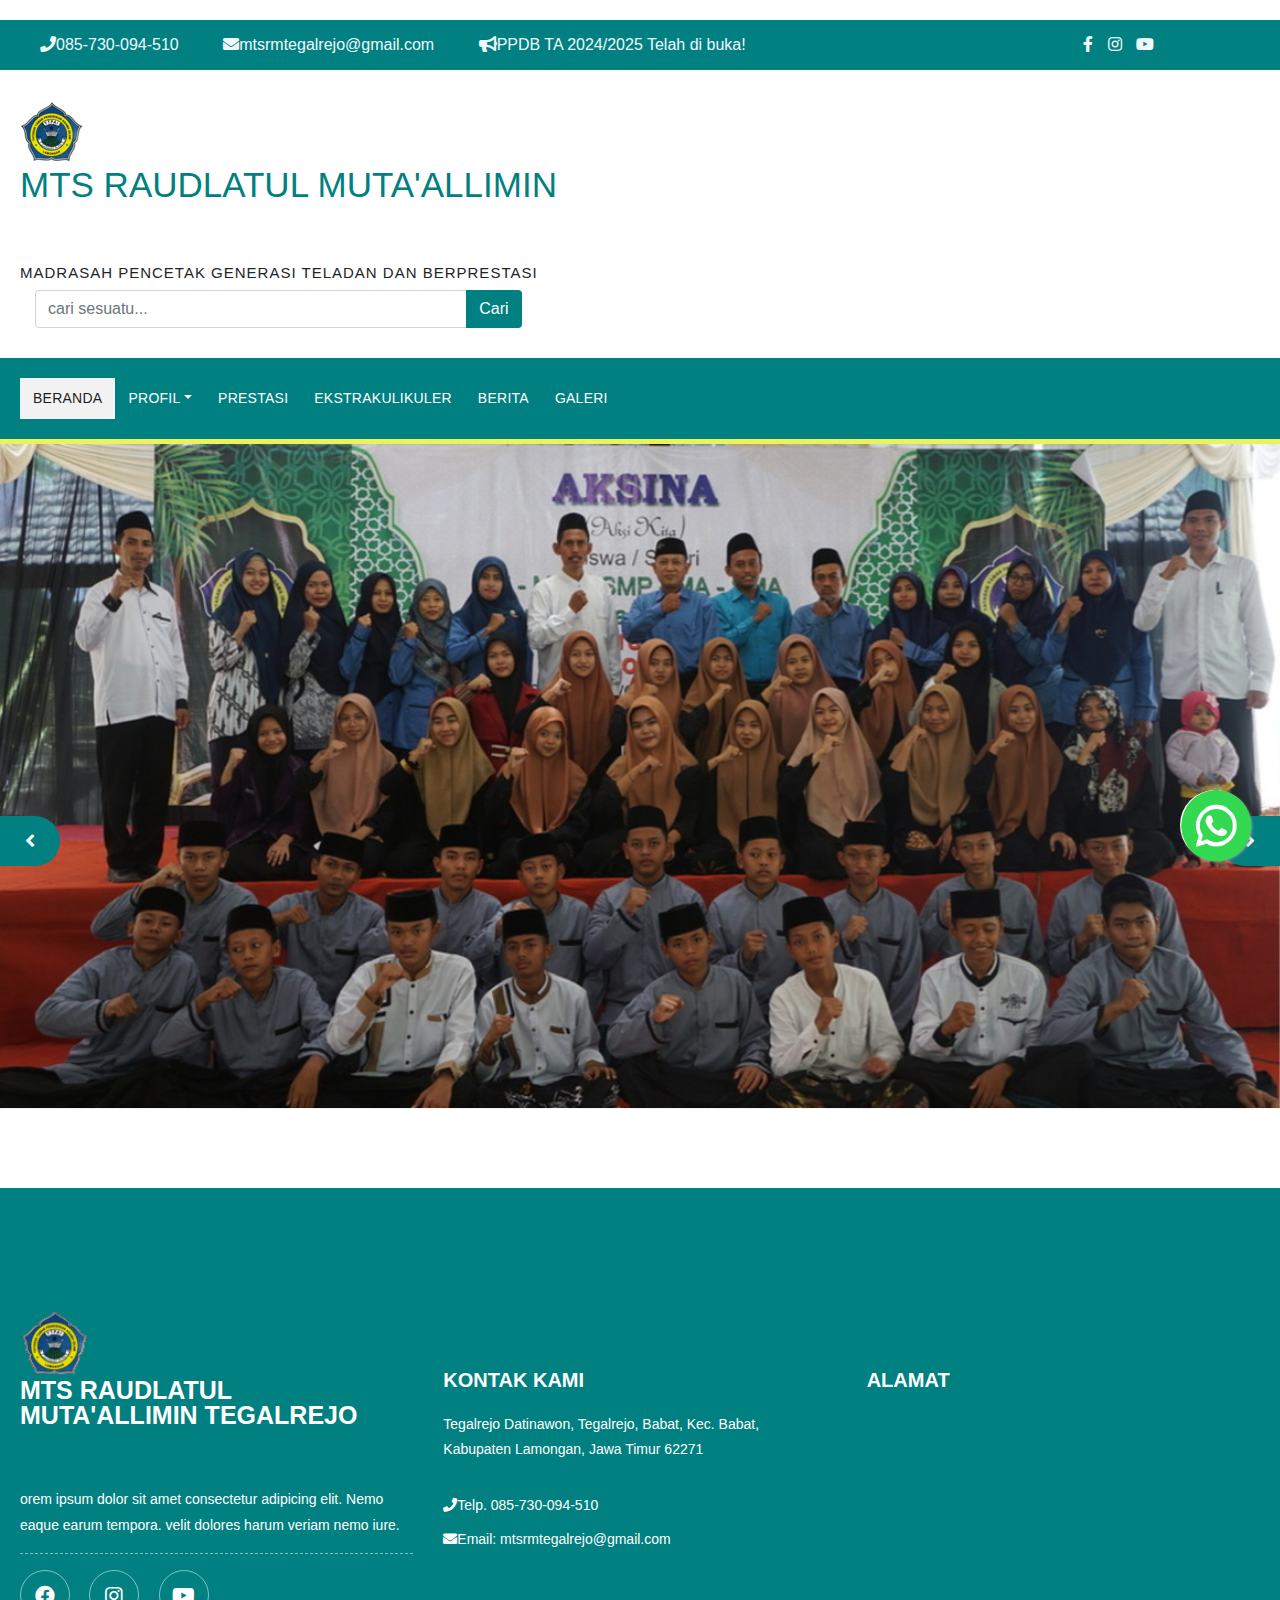
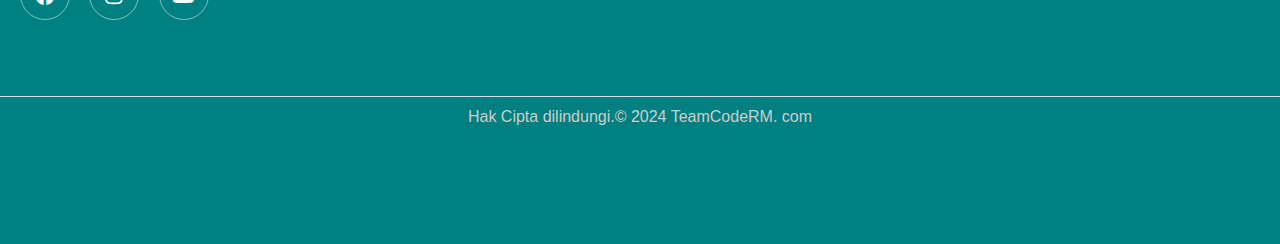
<file: assets/html/sejarah.html>
<!DOCTYPE html>
<html lang="id">
  <head>
    <meta charset="UTF-8" />
    <meta name="viewport" content="width=device-width, initial-scale=1.0" />
    <title>Sejarah MTs RM</title>
    <link rel="icon" href="../img/logo-mts-rm-removebg.png" type="image/x-icon">
    <!-- bootstrap -->
    <link rel="stylesheet" href="../css/bootstrap.min.css">
    <!-- owl carousel -->
    <link rel="stylesheet" href="../css/owl.carousel.min.css">
    <!-- font awesome -->
    <link rel="stylesheet" href="../fontawesome/css/all.min.css">
    <!-- style css custom-->
    <link rel="stylesheet" href="../css/galeri.css">
  </head>
  <body>
    <div id="topbar">
      <div class="container">
        <div class="row">
          <div class="col-md-10">
            <ul class="top-contact">
              <li><a href=""><i class="fas fa-phone"></i>085-730-094-510</a></li>
              <li><a href=""><i class="fas fa-envelope"></i>mtsrmtegalrejo@gmail.com</a></li>
              <li><a href=""><i class="fas fa-bullhorn"></i>PPDB TA 2024/2025 Telah di buka!</a></li>
            </ul>
          </div>

            <div class="col-md-2">
            <ul class="sosmed">
              <li><a href=""><i class="fab fa-facebook-f"></i></a></li>
              <li><a href="https://www.instagram.com/mts_rm.gress/"><i class="fab fa-instagram"></i></a></li>
              <li><a href="https://www.youtube.com/channel/UCgD1EawH5ZO48Be8wlerHDQ"><i class="fab fa-youtube"></i></a></li>
            </ul>
        </div>
      </div>
    </div>
  </div>
    </section>
          <header>
            <div class="container">
              <div class="row">
                <div class="col-md-12">
                <div class="brand">
                  <img src="../img/logo-mts-rm-removebg.png" alt="">
                  <div class="brand-name">
                    <a href="../../index.html"><h1>MTs Raudlatul Muta'allimin</h1></a>
                  <h4>Madrasah Pencetak Generasi Teladan dan Berprestasi</h4>
                </div> <!--col-md-12-->
                <div class="col-md-5 pembungkus-searchbox ">
                <div class="searchbox">
                  <form method= "get">
                    <div class="input-group">
                      <input class="form-control" type="text" name="cari"
                      placeholder="cari sesuatu..." 
                      aria-label="tombol cari"
                      aria-describedby="tombol cari">
                      <div class="input-group-append">
                        <button class="btn btn-utama" id="my-addon">Cari</button>
                      </div> <!--input-group-append-->
                     </div> <!--input-group-->
                   </form>
                  </div> <!--searchbox-->
                </div> <!--col-md-5-->
              </div> <!--brand-name-->
            </div> <!--brand-->
        </div> <!--row-->
      </div> <!-- container-->
    </header>

    <!-- section menu -->
   <nav class="navbar navbar-expand-lg navbar-light bg-Hijau">
    <div class="container">
      <button class="navbar-toggler" data-target="#my-nav" data-toggle="collapse"
      aria-controls="my-nav"
      aria-expanded="false" aria-label="toggle navigation">
    <span class="navbar-toggler-icon"></span>
  </button>
  <div id="my-nav" class="collapse navbar-collapse">
      <ul class="navbar-nav mr-auto">
        <li class="nav-item active">
          <a class ="nav-link" href="../../index.html">Beranda <span class="sr-only">
            (current)</span></a>
          </li>
          <li class="nav-item dropdown">
          <a href="#" class ="nav-link dropdown-toggle" data-toggle="dropdown" aria-haspopup="true"
          aria-expanded="false" role="button">Profil</a>
          <div class="dropdown-menu">
            <a href="../html/sejarah.html" class="dropdown-item" href="#">Sejarah</a>
            <a href="../html/visi-misi.html" class="dropdown-item" href="#">Visi dan Misi</a>
          </div>
          </li>
          <li class="nav-item">
              <a class ="nav-link" href="../html/prestasi.html">Prestasi</a>
              </li>
          <li class="nav-item">
            <a class ="nav-link" href="../html/ekstra.html">Ekstrakulikuler</a>
              </li>
          <li class="nav-item">
            <a class ="nav-link" href="../html/berita.html">Berita</a>
              </li>
          <li class="nav-item">
          <a class ="nav-link" href="../html/galeri.html">Galeri</a>
          </li>
        </ul>
      </div>
    </div>
  </nav>  

    <!--section hero area-->
<section id="hero-area">
  <div id="slider-hero-nav">
    <div class="owl-carousel" id="slider-hero">
      <div class="slider-item">
        <div class="slider-item-img">
          <img src="../img/Fotbar-MTs.jpg" alt="">
        </div>
          <div class="slider-item-content1">
            <h2>Selamat Datang Di MTs Raudlatul Muta'allimin Tegalrejo</h2>
            <p>lorem ipsum dolor sit amet consectetur adipicing elit. Nemo
              eaque earum tempora. velit dolores
                harum veriam nemo iure.</p>
                
        </div>
      </div> <!--slider item 1-->
      <div class="slider-item">
        <div class="slider-item-img">
          <img src="../img/prestasi-mts.jpeg" alt="">
        </div>
          <div class="slider-item-content2">
            <h2>Penerimaan Peserta Didik Baru Tahun 2024/2025 Telah Dibuka!</h2>
            <p>lorem ipsum dolor sit amet consectetur adipicing elit. Nemo
              eaque earum tempora. velit dolores
                harum veriam nemo iure.</p>
                <button class="btn btn-utama">Daftar PPDB</button>
        </div>
      </div> <!--slider item 2-->
    </div>
  </div>
</section>

<footer>
  <div class="container">
    <div class="row">
        <div class="col-md-4">
          <div class="footer-col1">
            <div class="brand">
              <img src="../img/logo-mts-rm-removebg-Photoroom.png-Photoroom.png" alt="logo">
              <h1>MTs RAUDLATUL MUTA'ALLIMIN TEGALREJO</h1>
              <P class="tentang">orem ipsum dolor sit amet consectetur adipicing elit. Nemo
                eaque earum tempora. velit dolores
                  harum veriam nemo iure.</P>
              <ul class="sosmed">
                <li><a href=""><i class="fab fa-facebook"></i></a></li>
                <li><a href="https://www.instagram.com/mts_rm.gress/"><i class="fab fa-instagram"></i></a></li>
                <li><a href="https://www.youtube.com/channel/UCgD1EawH5ZO48Be8wlerHDQ"><i class="fab fa-youtube"></i></a></li>
              </ul>
            </div>
          </div>
        </div>    
          <div class="col-md-4">
            <div class="footer-col2">
              <h2> Kontak Kami</h2>
              <p class="alamat">Tegalrejo Datinawon, Tegalrejo, Babat, Kec. Babat,
                 Kabupaten Lamongan, Jawa Timur 62271</p>
                 <ul class="contact">
                  <li><i class="fas fa-phone"></i>Telp. 085-730-094-510</li>
                  <li><i class="fas fa-envelope"></i>Email: mtsrmtegalrejo@gmail.com</li>
                 </ul>
            </div>
          </div>
          <div class="col-md-4">
            <div class="footer-col3">
              <h2>Alamat</h2>
              <div class="footer-maps">
                <iframe src="https://www.google.com/maps/embed?pb=!1m18!1m12!1m3!1d3959.1991586657473!2d112.21729187499815!3d-7.10290249290045!2m3!1f0!2f0!3f0!3m2!1i1024!2i768!4f13.1!3m3!1m2!1s0x2e778ccfcfd11ab9%3A0xd68fb04461c1aef9!2sMTs%20RAUDLATUL%20MUTA&#39;ALLIMIN%20TEGALREJO!5e0!3m2!1sid!2sid!4v1707188855411!5m2!1sid!2sid" width="300" height="200" style="border:0;" allowfullscreen="" loading="lazy" referrerpolicy="no-referrer-when-downgrade"></iframe>
              </div>
            </div>
          </div>
    </div>
  </div>
  <div class="footer-copyright">
    <div class="container text-center">
      <h6>Hak Cipta dilindungi.<a href="">© 2024 TeamCodeRM. com</h6></a>
    </div>
  </div>
</footer>

<div id="whatsapp-chat">
  <div class="header-chat">
      <h3>WhatsApp Chat</h3>
      <button class="close-chat" onclick="toggleChatBox()">x</button>
  </div>
  <div class="chat-box">
      <!-- WhatsApp Chat Content -->
      <!-- Example: You can embed WhatsApp chat here -->
  </div>
</div>

<a href="https://api.whatsapp.com/send?phone=085730094510" class="whatsapp-float" target="_blank">
  <img src="../img/whatsapp.png" alt="WhatsApp" width="72" height="72" />
</a>
</section>

    <script src="../js/jquery-3.3.1.slim.min.js"></script>
    <script src="../js/bootstrap.min.js"></script>
    <script src="../js/owl.carousel.min.js"></script>
    <script src="../js/main.js"></script>

  </body>
</html>
</file>
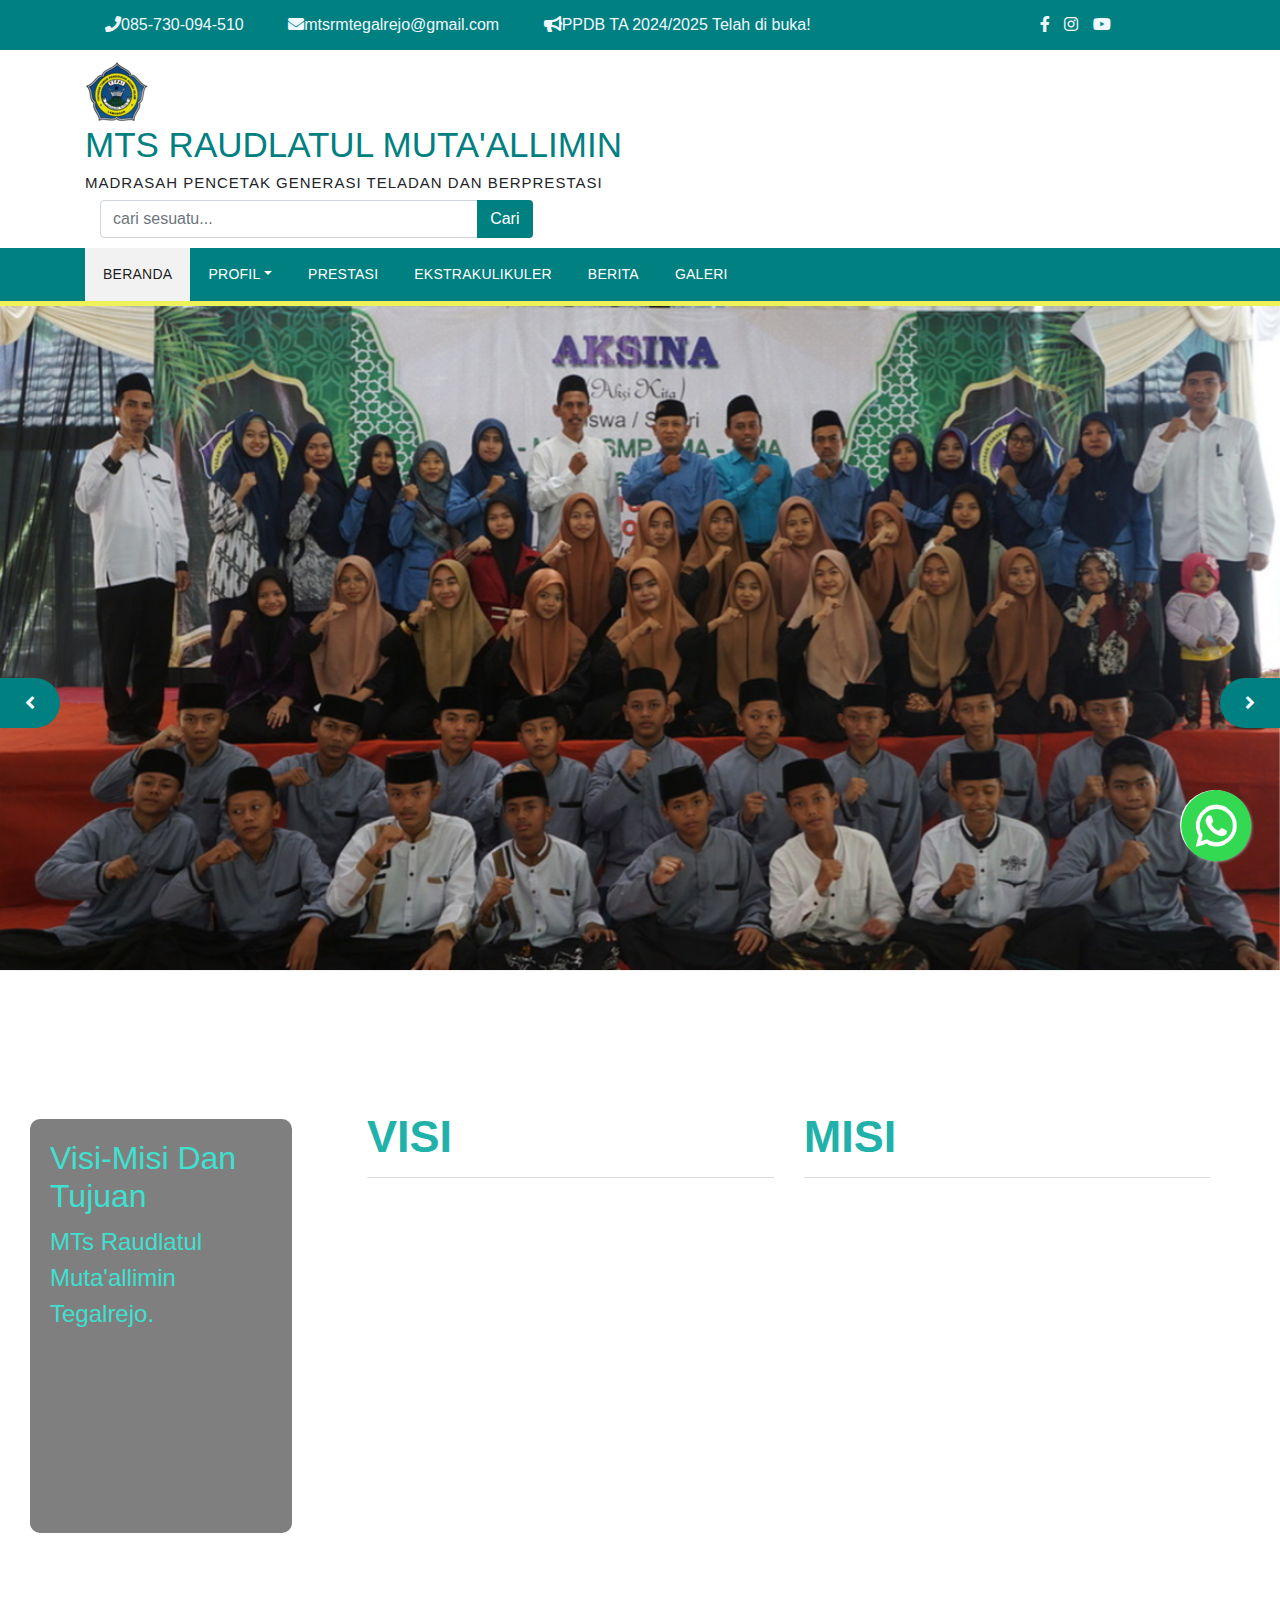
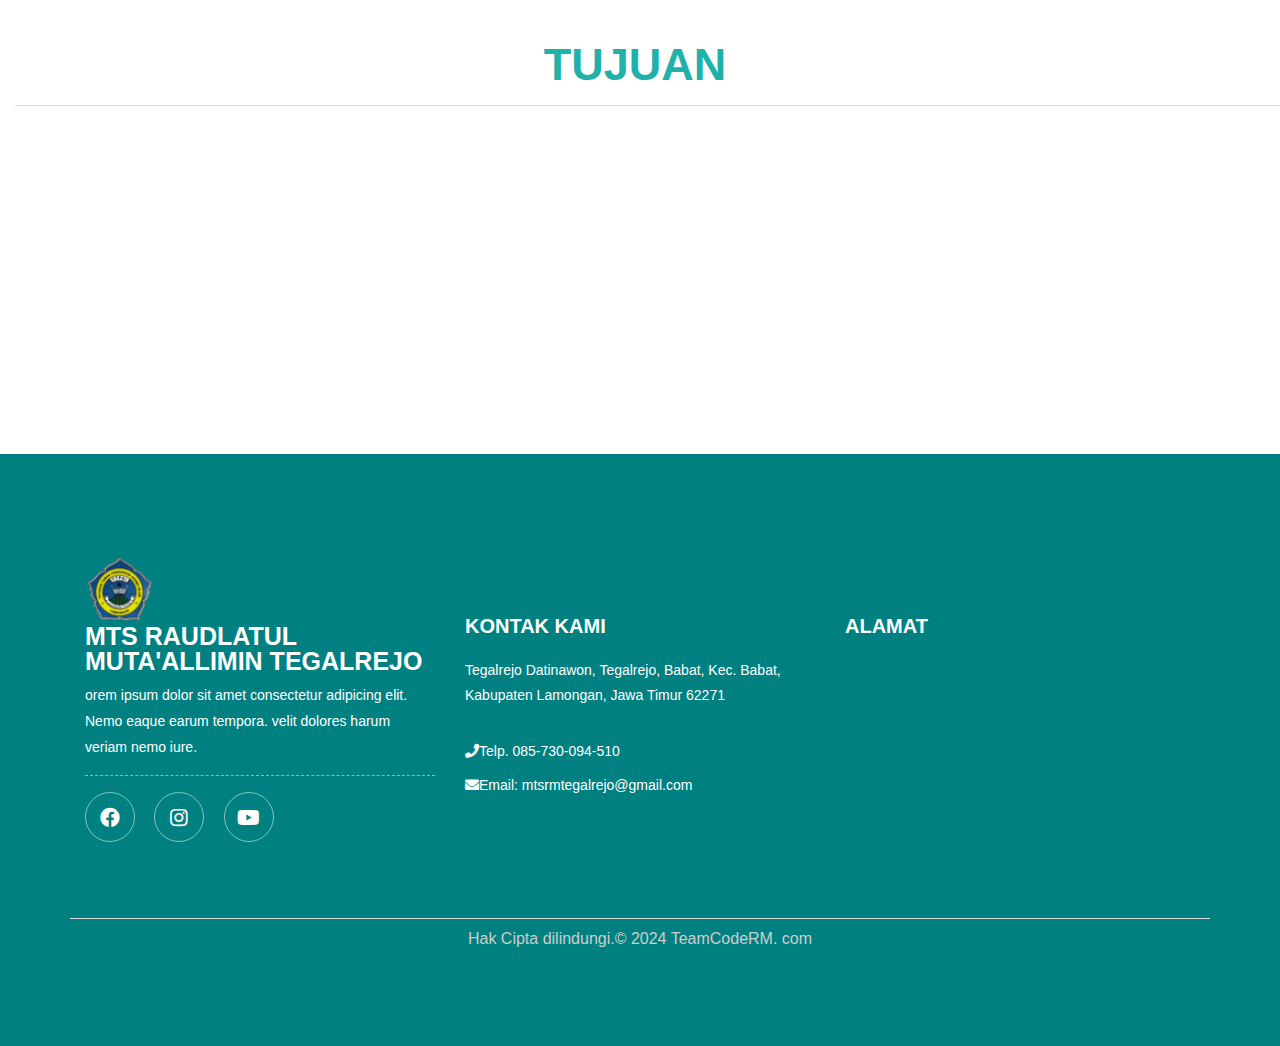
<file: assets/html/visi-misi.html>
<!DOCTYPE html>
<html lang="id">
  <head>
    <meta charset="UTF-8" />
    <meta name="viewport" content="width=device-width, initial-scale=1.0" />
    <title>Visi-Misi MTs RM</title>
    <link rel="icon" href="../img/logo-mts-rm-removebg.png" type="image/x-icon">
    <!-- bootstrap -->
    <link rel="stylesheet" href="../css/bootstrap.min.css">
    <!-- owl carousel -->
    <link rel="stylesheet" href="../css/owl.carousel.min.css">
    <!-- font awesome -->
    <link rel="stylesheet" href="../fontawesome/css/all.min.css">
    <!-- style css custom-->
    <link rel="stylesheet" href="../css/sejarah.css">
  </head>
  <body>
    <div id="topbar">
      <div class="container">
        <div class="row">
          <div class="col-md-10">
            <ul class="top-contact">
              <li><a href=""><i class="fas fa-phone"></i>085-730-094-510</a></li>
              <li><a href=""><i class="fas fa-envelope"></i>mtsrmtegalrejo@gmail.com</a></li>
              <li><a href=""><i class="fas fa-bullhorn"></i>PPDB TA 2024/2025 Telah di buka!</a></li>
            </ul>
          </div>

            <div class="col-md-2">
            <ul class="sosmed">
              <li><a href=""><i class="fab fa-facebook-f"></i></a></li>
              <li><a href="https://www.instagram.com/mts_rm.gress/"><i class="fab fa-instagram"></i></a></li>
              <li><a href="https://www.youtube.com/channel/UCgD1EawH5ZO48Be8wlerHDQ"><i class="fab fa-youtube"></i></a></li>
            </ul>
        </div>
      </div>
    </div>
  </div>
    </section>
          <header>
            <div class="container">
              <div class="row">
                <div class="col-md-12">
                <div class="brand">
                  <img src="../img/logo-mts-rm-removebg.png" alt="">
                  <div class="brand-name">
                    <a href="../../index.html"><h1>MTs Raudlatul Muta'allimin</h1></a>
                  <h4>Madrasah Pencetak Generasi Teladan dan Berprestasi</h4>
                </div> <!--col-md-12-->
                <div class="col-md-5 pembungkus-searchbox ">
                <div class="searchbox">
                  <form method= "get">
                    <div class="input-group">
                      <input class="form-control" type="text" name="cari"
                      placeholder="cari sesuatu..." 
                      aria-label="tombol cari"
                      aria-describedby="tombol cari">
                      <div class="input-group-append">
                        <button class="btn btn-utama" id="my-addon">Cari</button>
                      </div> <!--input-group-append-->
                     </div> <!--input-group-->
                   </form>
                  </div> <!--searchbox-->
                </div> <!--col-md-5-->
              </div> <!--brand-name-->
            </div> <!--brand-->
        </div> <!--row-->
      </div> <!-- container-->
    </header>

   <!-- section menu -->
   <nav class="navbar navbar-expand-lg navbar-light bg-Hijau">
    <div class="container">
      <button class="navbar-toggler" data-target="#my-nav" data-toggle="collapse"
      aria-controls="my-nav"
      aria-expanded="false" aria-label="toggle navigation">
    <span class="navbar-toggler-icon"></span>
  </button>
  <div id="my-nav" class="collapse navbar-collapse">
      <ul class="navbar-nav mr-auto">
        <li class="nav-item active">
          <a class ="nav-link" href="../../index.html">Beranda <span class="sr-only">
            (current)</span></a>
          </li>
          <li class="nav-item dropdown">
          <a href="#" class ="nav-link dropdown-toggle" data-toggle="dropdown" aria-haspopup="true"
          aria-expanded="false" role="button">Profil</a>
          <div class="dropdown-menu">
            <a href="../html/sejarah.html" class="dropdown-item" href="#">Sejarah</a>
            <a href="../html/visi-misi.html" class="dropdown-item" href="#">Visi dan Misi</a>
          </div>
          </li>
          <li class="nav-item">
              <a class ="nav-link" href="../html/prestasi.html">Prestasi</a>
              </li>
          <li class="nav-item">
            <a class ="nav-link" href="../html/ekstra.html">Ekstrakulikuler</a>
              </li>
          <li class="nav-item">
            <a class ="nav-link" href="../html/berita.html">Berita</a>
              </li>
          <li class="nav-item">
          <a class ="nav-link" href="../html/galeri.html">Galeri</a>
          </li>
        </ul>
      </div>
    </div>
  </nav>

    <!--section hero area-->
<section id="hero-area">
    <div id="slider-hero-nav">
      <div class="owl-carousel" id="slider-hero">
        <div class="slider-item">
          <div class="slider-item-img">
            <img src="../img/Fotbar-MTs.jpg" alt="">
          </div>
            <div class="slider-item-content1">
              <h2>Selamat Datang Di MTs Raudlatul Muta'allimin Tegalrejo</h2>
              <p>lorem ipsum dolor sit amet consectetur adipicing elit. Nemo
                eaque earum tempora. velit dolores
                  harum veriam nemo iure.</p>
                  
          </div>
        </div> <!--slider item 1-->
        <div class="slider-item">
          <div class="slider-item-img">
            <img src="../img/prestasi-mts.jpeg" alt="">
          </div>
            <div class="slider-item-content2">
              <h2>Penerimaan Peserta Didik Baru Tahun 2024/2025 Telah Dibuka!</h2>
              <p>lorem ipsum dolor sit amet consectetur adipicing elit. Nemo
                eaque earum tempora. velit dolores
                  harum veriam nemo iure.</p>
                  <button class="btn btn-utama">Daftar PPDB</button>
          </div>
        </div> <!--slider item 2-->
      </div>
    </div>
  </section>

  <section id="visi-misi">
    <div class="container">
    <div class="row">
      <div class="single-run-text-content">
        <h2 class="single-run-text">Visi-Misi Dan Tujuan</h2>
        <p class="single-run-text">MTs Raudlatul Muta'allimin Tegalrejo.</p>
    </div>
      <div class="col-md-4 col-item-center">
        <div class="section-item-title">
          <h3>VISI</h3>
      </div>
        <div class="section-item-body">
          <p class="text-aligh-right">"Unggul dalam Berilmu, Beriman, Berbangsa, Berakhidah Ahlussunnah Wal Jama'ah, dan Berakhlak Mulia." </p>
          <p class="text-aligh-right">"Kokoh dalam Tauhid." </p>
          <p class="text-aligh-right">"Rajin dalam Ibadah." </p>
          <p class="text-aligh-right">"Cerdas dan Berakhlaqul Karimah." </p>
          <p class="text-aligh-right">"Berprestasi di Bidang Akademik dan Non-Akademik." </p>
          <p class="text-aligh-right">"Terampil dalam Bersikap." </p>
          <p class="text-aligh-right">"Kelulusan yang Berkualitas." </p>
          </div>
        </div>
        <div class="col-md-4 col-item-center">
          <div class="section-item-title">
            <h3>MISI</h3>
        </div>
          <div class="section-item-body">
          <p class="text-justify">"Melaksanakan Pembelajaran Secara efektif yang menyenangkan dengan Pendekatan CTL, Sehingga Kompetensi peserta didik dapat berkembang secara optimal."</p>
          <p class="text-justify">"Meningkatkan Kegiatan Ekstrakulikuler yang Efektif dan Efisien untuk Menumbuh potensi diri peserta didik."</p>
          <p class="text-justify">"Menumbuhkan Nilai-Nilai Keimanansehingga mampu menerapkan dalam Kehidupan Sehari-hari."</p>
          <p class="text-justify">"Menjadikan Peserta Didik beramaliyah Ahlussunnah Wal Jama'ah dan Berakhlaqul Karimah."</p>
          <p class="text-justify">"Menerapkan Managemen Partisipatif dengan melihat seluruh komponen Madrasah."</p> 
          </div>
          </div>
    </div>
  </div>
    </div>
    </div>


  <div class="row">
      <div class="col-md-12 col-item-center">
        <div class="section-item-title">
          <h3 class="text-center">TUJUAN</h3>
      </div>
        <div class="section-item-body">
        <p class="text-center">"Mampu membaca Al-Qur'an dengan Benar dan Tartil."</p>
        <p class="text-center">"Hafal Al-Qur'an Juz 30."</p>
        <p class="text-center">"Tercapai KKM (Kriteria Ketuntasan Minimal)."</p>
        <p class="text-center">"Seluruh Peserta Didik Kelas IX Lulus UM dan Mampu mencapai Nilai Rata-rata 6,5."</p>
        <p class="text-center">"Menjadi Madrasah Pelopor dan Bergerak dilingkungannya."</p> 
        <p class="text-center">"Mampu Menerapkan ajaran dan Kultur Ahlussunnah Wal Jamaah (Yasinan, Tahlil, Istighosah/Manaqib, Dzikir, Dll)."</p>
        <p class="text-center">"Mampu mewujudkan Kecintaan dan Keperdulian terhadap sesama dan lingkungan."</p>
        <p class="text-center">"Mewujudkan Standar Nasional Pengelolaan Madrasah yang meliputi: Kurikulum, Pembelajaran, Kesiswaan, Sarana Prasarana, Keuangan, dan SDM."</p>
        </div>
        </div>
    </div>
  </div>
    </div>
  </section>

<footer>
  <div class="container">
    <div class="row">
        <div class="col-md-4">
          <div class="footer-col1">
             <div class="brand">
              <img src="../img/logo-mts-rm-removebg-Photoroom.png-Photoroom.png" alt="logo">
              <h1>MTs RAUDLATUL MUTA'ALLIMIN TEGALREJO</h1>
              <P class="tentang">orem ipsum dolor sit amet consectetur adipicing elit. Nemo
                eaque earum tempora. velit dolores
                  harum veriam nemo iure.</P>
              <ul class="sosmed">
                <li><a href=""><i class="fab fa-facebook"></i></a></li>
                <li><a href="https://www.instagram.com/mts_rm.gress/"><i class="fab fa-instagram"></i></a></li>
                <li><a href="https://www.youtube.com/channel/UCgD1EawH5ZO48Be8wlerHDQ"><i class="fab fa-youtube"></i></a></li>
              </ul>
            </div>
          </div>
        </div>    
          <div class="col-md-4">
            <div class="footer-col2">
              <h2> Kontak Kami</h2>
              <p class="alamat">Tegalrejo Datinawon, Tegalrejo, Babat, Kec. Babat,
                 Kabupaten Lamongan, Jawa Timur 62271</p>
                 <ul class="contact">
                  <li><i class="fas fa-phone"></i>Telp. 085-730-094-510</li>
                  <li><i class="fas fa-envelope"></i>Email: mtsrmtegalrejo@gmail.com</li>
                 </ul>
            </div>
          </div>
          <div class="col-md-4">
            <div class="footer-col3">
              <h2>Alamat</h2>
              <div class="footer-maps">
                <iframe src="https://www.google.com/maps/embed?pb=!1m18!1m12!1m3!1d3959.1991586657473!2d112.21729187499815!3d-7.10290249290045!2m3!1f0!2f0!3f0!3m2!1i1024!2i768!4f13.1!3m3!1m2!1s0x2e778ccfcfd11ab9%3A0xd68fb04461c1aef9!2sMTs%20RAUDLATUL%20MUTA&#39;ALLIMIN%20TEGALREJO!5e0!3m2!1sid!2sid!4v1707188855411!5m2!1sid!2sid" width="300" height="200" style="border:0;" allowfullscreen="" loading="lazy" referrerpolicy="no-referrer-when-downgrade"></iframe>
              </div>
            </div>
          </div>
    </div>
  </div>
  <div class="footer-copyright">
    <div class="container text-center">
      <h6>Hak Cipta dilindungi.<a href="">© 2024 TeamCodeRM. com</h6></a>
    </div>
  </div>
</footer>

<div id="whatsapp-chat">
  <div class="header-chat">
      <h3>WhatsApp Chat</h3>
      <button class="close-chat" onclick="toggleChatBox()">x</button>
  </div>
  <div class="chat-box">
      <!-- WhatsApp Chat Content -->
      <!-- Example: You can embed WhatsApp chat here -->
  </div>
</div>

<a href="https://api.whatsapp.com/send?phone=085730094510" class="whatsapp-float" target="_blank">
  <img src="../img/whatsapp.png" alt="WhatsApp" width="72" height="72" />
</a>

</section>

    <script src="../js/jquery-3.3.1.slim.min.js"></script>
    <script src="../js/bootstrap.min.js"></script>
    <script src="../js/owl.carousel.min.js"></script>
    <script src="../js/main.js"></script>

  </body>
</html>
</file>
<file: assets/css/style.css>
body {
    font-family: "Monstserrat", 'segeo-UI', 'Segoe UI', Tahoma, Geneva, Verdana, sans-serif;
}

a, a:hover {
    text-decoration: none;
}

#topbar {
    background-color: #008080;
    color: #ddd;
    height: 50px;
    line-height: 50px;

}

.top-contact, .sosmed {
    list-style: none;
    padding: 0;
}

#topbar li {
    display: inline-flex;
}

#topbar li a {
    color: aliceblue;
    display: inline-block;
    padding: 0 20px;
}
#topbar .sosmed li a {
    padding: 0 5px;

}
#topbar .sosmed li a i {
    color: aliceblue;
}

/*css untuk header */

header{
    padding: 10px 0;
}

.brand {
    display: flow-root;
}

.brand .brand-name h1 {
    font-size:35px;
    color: #008080;
    text-transform: uppercase;
}

.brand .brand-name h4 {
    font-size: 15px;
    font-family: rateway, 'segeo-UI', 'Segoe UI', Tahoma, Geneva, Verdana, sans-serif; 
    text-transform: uppercase;
    letter-spacing: 1px;
    
}

.pembungkus-searchbox {
    display: flex;
    align-items: center;
}

.searchbox {
    width: 100%;
}

.btn.btn-utama, 
a.btn.btn-utama {
    background-color: #008080;
    color: #fff;
    font-weight: 500;
    transition: background-color 0.3s;
}

.btn.btn-utama:hover,
a.btn.btn-utama:hover {
    background-color: #008080;
    color: #40E0D0;
}

/* css untuk menu/navbar */

.navbar {
    padding: 0;
    font-size: 14px;
    text-transform: uppercase;
    font-weight: 400;
    letter-spacing: 0.25px;
    border-bottom: 5px solid #EDF259;
}

.bg-Hijau {
    background-color: #008080;
    color: #626462;

}

.navbar-light .navbar-nav .nav-link {
    color: #fff;
}

.navbar-dark .navbar-nav .active > .nav-link, 
.navbar-dark .navbar-nav .nav-link.active, 
.navbar-dark .navbar-nav .nav-link.show, 
.navbar-dark .navbar-nav .show > .nav-link {

    color: #fff;
}

.active {
    background-color: #f3f2f2;
    color: #008080;
}

li.nav-item-active a{
    color: #008080;
}

.nav-item {
    padding: 8px 10px;
}

/* css untuk slider hero area */

#hero-area {
    position: relative;
}

#slider-hero-nav .owl-prev,
#slider-hero-nav .owl-next {
    position: absolute;
    top: 50%;
    z-index: 10;
    border: none;
    background-color: #008080;
    color: aliceblue;
    outline: none;
    padding: 10px 25px;
    font-size: 20px;
    transition: background-color 0.3s;
}

#slider-hero-nav .owl-prev{
    left: 0;
    border-radius: 0 50px 50px 0;
}

#slider-hero-nav .owl-next {
    right: 0;
    border-radius: 50px 0 0 50px;
}

#slider-hero-nav .owl-prev:hover,
#slider-hero-nav .owl-next:hover {
    cursor: pointer;
    background-color: #788D60;
}
#hero-area .slider-item-content1 {
    position: absolute;

    top: 40%;
    left: 25%;
    transform: translate(-50%, -50%);
    background-color: rgba(255, 255, 255, 0.521);
    padding: 20px;
    text-align: center;
    font-family: raleway, 'segoe UI', 'Segoe UI', Tahoma, Geneva, Verdana, sans-serif;
    width: 50%;
    opacity: 0;
    transform: translateY(-50px);
    animation: openingAnimation 5s forwards ease-out;
}

@keyframes openingAnimation {
    0% {
        opacity: 0;
        transform: translateY(-50px);
    }
    100% {
        opacity: 1;
        transform: translateY(0);
    }
}
    


#hero-area .slider-item-content2 {
    position: absolute;
    top: 35%;
    left: 25%;
    transform: translate(-50%, -50%);
    background-color: rgba(255, 255, 255, 0.7);
    padding: 20px;
    text-align: center;
    font-family: raleway, 'segoe UI', 'Segoe UI', Tahoma, Geneva, Verdana, sans-serif;
    width: 50%;
    animation: fadeInUp 5s forwards;
        }

        @keyframes fadeInUp {
            from {
                transform: translateY(50px);
                opacity: 0;
            }
            to {
                transform: translateY(0);
                opacity: 1;
            }
        }

#hero-area .slider-item-content h2 {
    font-size: 35px;
    font-weight: 400;

}

#hero-area .slider-item-content p {
    font-size: 16px;
}

/* css untuk section sambutan */

#sambutan {
    margin: 60px 0;
}

#sambutan h3 {
    color: aliceblue;
    font-size: 28px;
    font-weight: 500;
    margin-bottom: 30px;
    background-color: #008080;
    text-align: center;
}

#sambutan h4 {
    color: #20B2AA;
    font-size: 28px;
    font-weight: 500;
}

#sambutan p {
    font-size: 14px;
    font-family: raleway, sans-serif;
    font-size: 500;
    margin-right: 8px;
    line-height: 28px;
}

/* css untuk section prestasi */

#prestasi {
    min-height: 325px;
}

#prestasi .col-item-kanan {
    padding: 20px 30px 20px 20px;
}

.section-item {
    margin: 70px 0;
    box-shadow: 0 5px 15px #acb6b6;
    min-height: 250px;
    overflow: hidden;
}

.section-item-thumnail {
    max-width: 100%;
    width: 100%;
    object-fit: cover;
    height: 100%;
   
}


.section-title {
    margin-bottom: 60px;
    text-align: center;
    background-color: #008080;
    color: aliceblue;
}

.section-item h2 {
    position: relative;
    display: inline-block;
    margin: 0 auto;
    text-align: center;
    font-size: 28px;
    text-transform: uppercase;
    font-weight: 600;
}

.section-item h2:after {
    position: absolute;
    content: "";
    width: 100%;
    height: 3px;
    background-color: #788D60;
    bottom: -20px;
    left: 0;
}

.section-item-title h3 {
    font-size: 18px;
    color: #20B2AA;
    line-height: 25px;
    font-weight: 600;
    padding-right: 40px;
    transition: background-color 0.5s;
}   

.section-item-title h3:hover {
    color:#40E0D0;
}

.section-item-title {

    border-bottom: 1px solid #ddd;
    padding: 20px 0;
    margin-bottom: 20px;
}

.section-item-meta span {
    font-size: 12px;
    color:#666 ;
}

.section-item-meta span i {
    margin-right: 5px;
    
}

.section-item-title span:first-of-type {
    margin-right: 12px
}

.section-item-body p {
    font-size: 12px;
    line-height: 25px;
    color: #666;
}

/* css untuk tombol-selengkapnya */

section {
    margin: 80px 0;
}

.tombol-selengkapnya {
    text-align: center;
}

.btn.btn-more {
    font-size: 15px;
    text-transform: uppercase;
    font-weight: 600;
    color: #20B2AA;
    text-align: center;
    display: inline-flex;
    border: 2px solid #20B2AA;
    border-radius: 5px;
    padding: 10px 40px;
    transition: background-color 0.5s;
}

.btn.btn-more:hover {
    background-color:#008080;
}

/* CSS untuk slider */

.owl-item {
    padding: 5px 5px;

}

.section-item-slider {
    height: 360px;
    box-shadow: 0 5px 15px rgba(179, 179, 179, 0.25);

}

#tenaga-pendidik .foto-guru {
    height: 100%;
    object-fit: cover;
    transform: scale(1);
}

.section-item-caption {
    position: absolute;
    bottom: 0;
    background-color: #20B2AA;
    color: #000000;
    display: block;
    width: 100%;
    text-align: center;
    font-weight: 700;
    padding: 20px 10px;
}

.section-item-caption h5 {
    color: #626462;
    font-size: 18px;
    font-weight: 700;
    padding: 0px;
}

.section-item-caption h6 {
font-size: 18px;
font-weight: 550;
color: aliceblue;
text-transform: uppercase;
}

#tenaga-pendidik .section-body {
    position: relative;
}

#slider-tools-1 .owl-next,
#slider-tools-1 .owl-prev {
    position: absolute;
    content: "";
    top: 50%;
    transform: translateY(-50%); 
    right: -50px;
    z-index: 20;
    background-color: #008080;
    border: none;
    height: 35px;
    width: 35px;    
    color: #fff;
    border-radius: 50%;
    outline: none;
    box-shadow: 0 0 25px #EDF259;
    transition: background-color 0.5s;
}

#slider-tools-1 .owl-prev {
left: -50px;
}

#slider-tools-1 .owl-next:hover,
#slider-tools-1 .owl-prev:hover {
    cursor: pointer;
    background-color: rgb(77, 241, 205);
    color: #000000;
}

/* css untuk profil alumni */

#alumni {
    background-color: #20B2AA;
    padding: 80px 0;
}


#alumni .section-title h2 {
    color: #fff;
}

#alumni .section-item-slider {
    box-shadow: none;
    border: 1px solid rgba(255, 255, 255, 0.5);
    border-radius: 5px;  
    background-color: #008080;
    height: auto;
    width: auto;
}

#alumni .section-item-content h3 {
    font-size: 24px;
    font-weight: 600;
    color: #40E0D0
}

#alumni .section-item-content p {
    font-size: 14px;
    color: #fff;
    line-height: 26px;

}

#alumni .section-item-content .more {
    color: #40E0D0
    
}

#alumni .section-item-content .more i {
    margin-left: 10px;
}

.foto-alumni {
    height: 100%;
    object-fit: cover;
}

.section-body {
    position: relative;
}

#slider-tools-2 .owl-next,
#slider-tools-2 .owl-prev {
    position: absolute;
    background-color: #fff;
    top: 50%;
    right: -50px;
    z-index: 20;
    border: none;
    height: 35px;
    width: 35px;
    outline: none;
    border-radius: 50%;
    transition: background-color 0.5s;
    box-shadow: 0 0 25px rgb(114, 255, 72)
}

#slider-tools-2 .owl-prev {
    left: -50px;

}

#slider-tools-2 .owl-next:hover,
#slider-tools-2 .owl-prev:hover {
    cursor: pointer;
    background-color: #d9dd5f;
    color: #000000;
}

/* css untuk galeri */

.foto-galeri {
    height: 100%;
    object-fit: cover ;
}

#galeri .section-item-caption h4 {
    color: #626462;
    font-size: 16px;
    font-weight: 700;
    padding: 0px;
}

#galeri .section-item-caption h3 {
    font-size: 16px;
    font-weight: 550;
    color: aliceblue;
    text-transform: uppercase;
}

#galeri .section-body {
    position: relative;
}

#slider-tools-3 .owl-next,
#slider-tools-3 .owl-prev {
    position: absolute;
    content: "";
    top: 50%;
    transform: translateY(-50%); 
    right: -50px;
    z-index: 20;
    background-color: #008080;
    border: none;
    height: 35px;
    width: 35px;    
    color: #fff;
    border-radius: 50%;
    outline: none;
    box-shadow: 0 0 25px darkgoldenrod;
    transition: background-color 0.5s;
}

#slider-tools-3 .owl-prev {
left: -50px;
}

#slider-tools-3 .owl-next:hover,
#slider-tools-3 .owl-prev:hover {
    cursor: pointer;
    background-color: rgb(77, 241, 205);
    color: #000000;
}

#galeri .section-body {
    margin-bottom: 50px;   
}

/* css untuk ekstrakulikuler */

#ekstrakulikuler {
    background-color: #ddd;
    padding: 80px 0;
}

#ekstrakulikuler .section-body-item {
    background-color: #20B2AA;
    border-radius: 5px;
    padding: 20px;
    color: #EDF259;
    height: 200px;
    text-align: center;   
    align-items: center;
    font-size: 25px;
}

#ekstrakulikuler .section-body-item h4 {
    font-weight: 500;
}

#ekstrakulikuler .section-body .row:first-of-type {
    margin-bottom: 30px;
}

#ekstrakulikuler .row-2 {
    position: relative;
    top: 50%;
    transform: translateY(-50%);

}

/* css untuk berita */

#berita .row {
    margin-bottom: 30px;
}

.section-thumnail {
    width: 100%;
    height: auto;
    overflow: hidden;
    position: relative;
}   

.section-thumnail img {
    width: 100%;
    object-fit: cover;

}

.section-thumnail .tanggal {
    position: absolute;
    bottom: 10px;
    z-index: 10;
    left: 10px;
    background-color: #008080;
    color: #acb6b6;
    padding: 5px 10px;
    border-radius: 5px;
}

.section-thumnail .tanggal span {
    margin: 0;
    padding: 0;
}

.section-thumnail .tanggal span.tgl {
    display: block;
    font-size: 30px;
    font-weight: 700;
    margin-bottom: -10px;
}

.section-thumnail .tanggal span.tgl-2 {
    font-size: 10px;
}

#berita .section-content {
    padding: 20px 0 0;
}

#berita .section-content h3 {
    font-size: 17px;
    font-weight: 600;
    color: #20B2AA;
}

#berita .section-content p {
    font-size: 14px;
    color: #626462;
    line-height: 24px;

}

#berita .section-content p .more {
    color: #40E0D0;
    font-weight: 500;
}

.section-meta a {
    background-color: #20B2AA;
    color: #ddd;
    padding: 5px 15px;
    font-size: 11px;
   
}

.section-meta a i {
    margin-right: 10px;
}

#berita .tombol-selengkapnya {
    margin-top: 50px;
}

/* css untuk footer */

footer {
    color: #fff;
    background-color:#008080;
    padding: 80px 0;
}

footer .footer-col2:first-of-type {
    padding-right: 20px;
}

footer .brand img {
    width: 70px;
    height: 70px;
    margin-top: 20px;
}

footer .brand h1 {
    font-size: 25px;
    font-weight: 600;
    line-height: 25px;
    text-transform: uppercase;
}

footer .footer-col2 {
  margin-top: 80px ;

}

footer .footer-col3{
    margin-top: 80px ;
}

footer .tentang {
    font-size: 14px;
    line-height: 26px;
    padding-bottom: 15px;
    border-bottom: 1.5px dashed rgba(255, 255, 255, 0.5);
}

footer .sosmed {
    list-style: none;
    color: #fff;
}

footer .sosmed li {
    display: inline-block;
    margin-right: 15px;
}

footer .sosmed li a {
    color: #fff;
    border: 1px solid rgba(255, 255, 255, 0.5);
    display: inline-block;
    height: 50px;
    width: 50px;
    text-align: center;
    border-radius: 50px;
    font-size: 20px;
    line-height: 50px;
}
footer .sosmed li a:hover{
    color: #ddd;
}

footer .contact li {
    list-style: none;
    padding: 0;
    margin-left: -40px;
    font-size: 14px;
    line-height: 24px;
}

footer .contact i {
    margin: 10px 0;
}

.footer-col2 h2 {
    font-size: 20px;
    font-weight: 600;
    text-transform: uppercase;
    margin-bottom: 10px;
}

.footer-col3 h2 {
    font-size: 20px;
    font-weight: 600;
    text-transform: uppercase;
    margin-bottom: 10px;
}

.footer-col2 .alamat {
    font-size: 14px;
    line-height: 25px;
    padding: 10px 0;
}

.footer-col3 .footer-nav {
    list-style: none;
    margin: 0;
    padding: 0;
}

.footer-copyright .container{
border-top: 1px solid #ddd;
padding: 10px 0;
}

.footer-copyright {
    margin-top: 60px;

}

.footer-copyright h6 {
    font-size: 16px;
    color: #CECECE;
    font-weight: 400;
    font-family: 'Segoe UI', Tahoma, Geneva, Verdana, sans-serif;
}

.footer-copyright h6 a {
    color: inherit;
}

/* Floating WhatsApp Icon */
.whatsapp-float {
    position: fixed;
    width: 70px;
    height: 70px;
    bottom: 40px;
    right: 30px;    
    color: #fff;
    background-color:#fcfdfd;
    border-radius: 50px;
    text-align: center;
    font-size: 30px;
    box-shadow: 2px 2px 3px #999;
    z-index: 100;
    
}

.whatsapp-float :hover{
    cursor: pointer;
    background-color: #17ad6f;
    color: #fff;
    border-radius: 50px;
    transition: background-color 0.3s;
}

/* WhatsApp Chat Box */
#whatsapp-chat {
    display: none;
    position: fixed;
    bottom: 90px;
    right: 40px;
    border: 1px solid #ddd;
    width: 300px;
    border-radius: 5px;
    z-index: 101;
}

.header-chat {
    background-color: #25d366;
    color: #fff;
    padding: 10px;
    border-bottom: 1px solid #ddd;
    border-radius: 5px 5px 0 0;
}

.close-chat {
    float: right;
    cursor: pointer;
    background-color: transparent;
    border: none;
    color: #fff;
}

.chat-box {
    padding: 20px;
}
</file>
<file: assets/css/sejarah.css>
body {
    font-family: "Monstserrat", 'segeo-UI', 'Segoe UI', Tahoma, Geneva, Verdana, sans-serif;
}

a, a:hover {
    text-decoration: none;
}

#topbar {
    background-color: #008080;
    color: #ddd;
    height: 50px;
    line-height: 50px;

}

.top-contact, .sosmed {
    list-style: none;
    padding: 0;
}

#topbar li {
    display: inline-flex;
}

#topbar li a {
    color: aliceblue;
    display: inline-block;
    padding: 0 20px;
}
#topbar .sosmed li a {
    padding: 0 5px;

}
#topbar .sosmed li a i {
    color: aliceblue;
}

/*css untuk header */

header{
    padding: 10px 0;
}

.brand {
    display: flow-root;
}

.brand .brand-name h1 {
    font-size:35px;
    color: #008080;
    text-transform: uppercase;
}

.brand .brand-name h4 {
    font-size: 15px;
    font-family: rateway, 'segeo-UI', 'Segoe UI', Tahoma, Geneva, Verdana, sans-serif; 
    text-transform: uppercase;
    letter-spacing: 1px;
    
}

.pembungkus-searchbox {
    display: flex;
    align-items: center;
}

.searchbox {
    width: 100%;
}

.btn.btn-utama, 
a.btn.btn-utama {
    background-color: #008080;
    color: #fff;
    font-weight: 500;
    transition: background-color 0.3s;
}

.btn.btn-utama:hover,
a.btn.btn-utama:hover {
    background-color: #008080;
    color: #40E0D0;
}

/* css untuk menu/navbar */

.navbar {
    padding: 0;
    font-size: 14px;
    text-transform: uppercase;
    font-weight: 400;
    letter-spacing: 0.25px;
    border-bottom: 5px solid #EDF259;
}

.bg-Hijau {
    background-color: #008080;
    color: #626462;

}

.navbar-light .navbar-nav .nav-link {
    color: #fff;
}

.navbar-dark .navbar-nav .active > .nav-link, 
.navbar-dark .navbar-nav .nav-link.active, 
.navbar-dark .navbar-nav .nav-link.show, 
.navbar-dark .navbar-nav .show > .nav-link {

    color: #fff;
}

.active {
    background-color: #f3f2f2;
    color: #008080;
}

li.nav-item-active a{
    color: #008080;
}

.nav-item {
    padding: 8px 10px;
}

/* css untuk slider hero area */

#hero-area {
    position: relative;
}

#slider-hero-nav .owl-prev,
#slider-hero-nav .owl-next {
    position: absolute;
    top: 50%;
    z-index: 10;
    border: none;
    background-color: #008080;
    color: aliceblue;
    outline: none;
    padding: 10px 25px;
    font-size: 20px;
    transition: background-color 0.3s;
}

#slider-hero-nav .owl-prev{
    left: 0;
    border-radius: 0 50px 50px 0;
}

#slider-hero-nav .owl-next {
    right: 0;
    border-radius: 50px 0 0 50px;
}

#slider-hero-nav .owl-prev:hover,
#slider-hero-nav .owl-next:hover {
    cursor: pointer;
    background-color: #788D60;
}
#hero-area .slider-item-content1 {
    position: absolute;

    top: 40%;
    left: 25%;
    transform: translate(-50%, -50%);
    background-color: rgba(255, 255, 255, 0.521);
    padding: 20px;
    text-align: center;
    font-family: raleway, 'segoe UI', 'Segoe UI', Tahoma, Geneva, Verdana, sans-serif;
    width: 50%;
    opacity: 0;
    transform: translateY(-50px);
    animation: openingAnimation 1.5s forwards ease-out;
}

@keyframes openingAnimation {
    0% {
        opacity: 0;
        transform: translateY(-50px);
    }
    100% {
        opacity: 1;
        transform: translateY(0);
    }
}
    


#hero-area .slider-item-content2 {
    position: absolute;
    top: 50%;
    left: 50%;
    transform: translate(-50%, -50%);
    background-color: rgba(255, 255, 255, 0.7);
    padding: 20px;
    text-align: center;
    font-family: raleway, 'segoe UI', 'Segoe UI', Tahoma, Geneva, Verdana, sans-serif;
    width: 50%;
    opacity: 0;
    animation: fadeIn 5s infinite;
    padding: 50px;
}

    @keyframes fadeIn {
    0%, 100% {
        opacity: 0;
    }
    50% {
        opacity:  1;
    }
}

#hero-area .slider-item-content h2 {
    font-size: 35px;
    font-weight: 400;

}

#hero-area .slider-item-content p {
    font-size: 16px;
}

/* css untuk visi-misi */

#visi-misi .container {
    display: inline; 
}


.single-run-text-content {
    width: 20%;
    color: #40E0D0;
    background-color: rgba(0, 0, 0, 0.5);
    font-family: Arial, sans-serif;
    font-size: 24px;
    margin: 45px;
    padding: 20px;
    border-radius: 10px;
}

.col-item-center {
    padding: 30px 0px 0px 30px;
}

.section-item {
    margin: 70px 0;
    box-shadow: 0 5px 15px #acb6b6;
    min-height: 250px;
    overflow: hidden;
}

.section-item h2 {
    position: relative;
    display: inline-block;
    margin: 0 auto;
    text-align: center;
    font-size: 28px;
    text-transform: uppercase;
    font-weight: 500;
}

.section-item h2:after {
    position: absolute;
    content: "";
    width: 100%;
    height: 3px;
    background-color: #788D60;
    bottom: -20px;
    left: 0;
}

.section-item-title h3 {
    font-size: 45px;
    color: #20B2AA;
    line-height: 25px;
    font-weight: 600;
    padding-right: 40px;
    
}   

.section-item-title h3:hover {
    color:#40E0D0;
    transition: background-color 0.5s;
}

.section-item-title {

    border-bottom: 1px solid #ddd;
    padding: 20px 0;
    margin-bottom: 20px;
}

.section-item-body p {
    font-size: 16px;
    line-height: 25px;
    color: #666;
    opacity: 0;
    transform: translateY(-50px);
    animation: openingAnimation 1.5s forwards ease-out;
}

@keyframes openingAnimation {
    0% {
        opacity: 0;
        transform: translateY(-50px);
    }
    100% {
        opacity: 1;
        transform: translateY(0);
    }
}


.single-run-text {
    animation: fadeInUp 2s ease-in-out;
}

@keyframes fadeInUp {
    0% {
        opacity: 0;
        transform: translateY(20px);
    }
    100% {
        opacity: 1;
        transform: translateY(0);
    }
}

/* css untuk footer */

footer {
    color: #fff;
    background-color:#008080;
    padding: 80px 0;
}

footer .footer-col2:first-of-type {
    padding-right: 20px;
}

footer .brand img {
    width: 70px;
    height: 70px;
    margin-top: 20px;
}

footer .brand h1 {
    font-size: 25px;
    font-weight: 600;
    line-height: 25px;
    text-transform: uppercase;
}

footer .footer-col2 {
  margin-top: 80px ;

}

footer .footer-col3{
    margin-top: 80px ;
}

footer .tentang {
    font-size: 14px;
    line-height: 26px;
    padding-bottom: 15px;
    border-bottom: 1.5px dashed rgba(255, 255, 255, 0.5);
}

footer .sosmed {
    list-style: none;
    color: #fff;
}

footer .sosmed li {
    display: inline-block;
    margin-right: 15px;
}

footer .sosmed li a {
    color: #fff;
    border: 1px solid rgba(255, 255, 255, 0.5);
    display: inline-block;
    height: 50px;
    width: 50px;
    text-align: center;
    border-radius: 50px;
    font-size: 20px;
    line-height: 50px;
}
footer .sosmed li a:hover{
    color: #ddd;
}

footer .contact li {
    list-style: none;
    padding: 0;
    margin-left: -40px;
    font-size: 14px;
    line-height: 24px;
}

footer .contact i {
    margin: 10px 0;
}

.footer-col2 h2 {
    font-size: 20px;
    font-weight: 600;
    text-transform: uppercase;
    margin-bottom: 10px;
}

.footer-col3 h2 {
    font-size: 20px;
    font-weight: 600;
    text-transform: uppercase;
    margin-bottom: 10px;
}

.footer-col2 .alamat {
    font-size: 14px;
    line-height: 25px;
    padding: 10px 0;
}

.footer-col3 .footer-nav {
    list-style: none;
    margin: 0;
    padding: 0;
}

.footer-copyright .container{
border-top: 1px solid #ddd;
padding: 10px 0;
}

.footer-copyright {
    margin-top: 60px;

}

.footer-copyright h6 {
    font-size: 16px;
    color: #CECECE;
    font-weight: 400;
    font-family: 'Segoe UI', Tahoma, Geneva, Verdana, sans-serif;
}

.footer-copyright h6 a {
    color: inherit;
}



/* Floating WhatsApp Icon */
.whatsapp-float {
    position: fixed;
    width: 70px;
    height: 70px;
    bottom: 40px;
    right: 30px;    
    color: #fff;
    background-color:#fcfdfd;
    border-radius: 50px;
    text-align: center;
    font-size: 30px;
    box-shadow: 2px 2px 3px #999;
    z-index: 100;
}

.whatsapp-float :hover{
    cursor: pointer;
    background-color: #17ad6f;
    color: #fff;
    border-radius: 50px;
    transition: background-color 0.3s;
}.whatsapp-float :hover{
    cursor: pointer;
    background-color: #17ad6f;
    color: #fff;
    border-radius: 50px;
    transition: background-color 0.3s;
}

/* WhatsApp Chat Box */
#whatsapp-chat {
    display: none;
    position: fixed;
    bottom: 90px;
    right: 40px;
    border: 1px solid #ddd;
    width: 300px;
    border-radius: 5px;
    z-index: 101;
}

.header-chat {
    background-color: #25d366;
    color: #fff;
    padding: 10px;
    border-bottom: 1px solid #ddd;
    border-radius: 5px 5px 0 0;
}

.close-chat {
    float: right;
    cursor: pointer;
    background-color: transparent;
    border: none;
    color: #fff;
}

.chat-box {
    padding: 20px;
}
</file>
<file: assets/css/peta.css>
body {
    font-family: "Monstserrat", 'segeo-UI', 'Segoe UI', Tahoma, Geneva, Verdana, sans-serif;
}

a, a:hover {
    text-decoration: none;
}

#topbar {
    background-color: #008080;
    color: #ddd;
    height: 50px;
    line-height: 50px;

}

.top-contact, .sosmed {
    list-style: none;
    padding: 0;
}

#topbar li {
    display: inline-flex;
}

#topbar li a {
    color: aliceblue;
    display: inline-block;
    padding: 0 20px;
}
#topbar .sosmed li a {
    padding: 0 5px;

}
#topbar .sosmed li a i {
    color: aliceblue;
}

/*css untuk header */

header{
    padding: 10px 0;
}

.brand {
    display: flow-root;
}

.brand .brand-name h1 {
    font-size:35px;
    color: #008080;
    text-transform: uppercase;
}

.brand .brand-name h4 {
    font-size: 15px;
    font-family: rateway, 'segeo-UI', 'Segoe UI', Tahoma, Geneva, Verdana, sans-serif; 
    text-transform: uppercase;
    letter-spacing: 1px;
    
}

.pembungkus-searchbox {
    display: flex;
    align-items: center;
}

.searchbox {
    width: 100%;
}

.btn.btn-utama, 
a.btn.btn-utama {
    background-color: #008080;
    color: #fff;
    font-weight: 500;
    transition: background-color 0.3s;
}

.btn.btn-utama:hover,
a.btn.btn-utama:hover {
    background-color: #008080;
    color: #40E0D0;
}

/* css untuk menu/navbar */

.navbar {
    padding: 0;
    font-size: 14px;
    text-transform: uppercase;
    font-weight: 400;
    letter-spacing: 0.25px;
    border-bottom: 5px solid #EDF259;
}

.bg-Hijau {
    background-color: #008080;
    color: #626462;

}

.navbar-light .navbar-nav .nav-link {
    color: #fff;
}

.navbar-dark .navbar-nav .active > .nav-link, 
.navbar-dark .navbar-nav .nav-link.active, 
.navbar-dark .navbar-nav .nav-link.show, 
.navbar-dark .navbar-nav .show > .nav-link {

    color: #fff;
}

.active {
    background-color: #f3f2f2;
    color: #008080;
}

li.nav-item-active a{
    color: #008080;
}

.nav-item {
    padding: 8px 10px;
}
/* css untuk maps */

.single-run-text-content {
    color: #40E0D0;
    background-color: rgba(0, 0, 0, 0.5);
    font-family: Arial, sans-serif;
    font-size: 18px;
    margin: 35px;
    padding: 20px;
    border-radius: 10px;
}

.single-run-text {
    animation: fadeInUp 1s ease-in-out;
}

@keyframes fadeInUp {
    0% {
        opacity: 0;
        transform: translateY(20px);
    }
    100% {
        opacity: 1;
        transform: translateY(0);
    }
}

.maps-area {
    margin-left: 65px;
}

/* css untuk footer */

footer {
    color: #fff;
    background-color:#008080;
    padding: 80px 0;
}

footer .footer-col2:first-of-type {
    padding-right: 20px;
}

footer .brand img {
    width: 70px;
    height: 70px;
    margin-top: 20px;
}

footer .brand h1 {
    font-size: 25px;
    font-weight: 600;
    line-height: 25px;
    text-transform: uppercase;
}

footer .footer-col2 {
  margin-top: 80px ;

}

footer .footer-col3{
    margin-top: 80px ;
}

footer .tentang {
    font-size: 14px;
    line-height: 26px;
    padding-bottom: 15px;
    border-bottom: 1.5px dashed rgba(255, 255, 255, 0.5);
}

footer .sosmed {
    list-style: none;
    color: #fff;
}

footer .sosmed li {
    display: inline-block;
    margin-right: 15px;
}

footer .sosmed li a {
    color: #fff;
    border: 1px solid rgba(255, 255, 255, 0.5);
    display: inline-block;
    height: 50px;
    width: 50px;
    text-align: center;
    border-radius: 50px;
    font-size: 20px;
    line-height: 50px;
}
footer .sosmed li a:hover{
    color: #ddd;
}

footer .contact li {
    list-style: none;
    padding: 0;
    margin-left: -40px;
    font-size: 14px;
    line-height: 24px;
}

footer .contact i {
    margin: 10px 0;
}

.footer-col2 h2 {
    font-size: 20px;
    font-weight: 600;
    text-transform: uppercase;
    margin-bottom: 10px;
}

.footer-col3 h2 {
    font-size: 20px;
    font-weight: 600;
    text-transform: uppercase;
    margin-bottom: 10px;
}

.footer-col2 .alamat {
    font-size: 14px;
    line-height: 25px;
    padding: 10px 0;
}

.footer-col3 .footer-nav {
    list-style: none;
    margin: 0;
    padding: 0;
}

.footer-copyright .container{
border-top: 1px solid #ddd;
padding: 10px 0;
}

.footer-copyright {
    margin-top: 60px;

}

.footer-copyright h6 {
    font-size: 16px;
    color: #CECECE;
    font-weight: 400;
    font-family: 'Segoe UI', Tahoma, Geneva, Verdana, sans-serif;
}

.footer-copyright h6 a {
    color: inherit;
}
</file>
<file: assets/css/galeri.css>
body {
    font-family: "Monstserrat", 'segeo-UI', 'Segoe UI', Tahoma, Geneva, Verdana, sans-serif;
}

a, a:hover {
    text-decoration: none;
}

#topbar {
    background-color: #008080;
    color: #ddd;
    height: 50px;
    line-height: 50px;

}

.top-contact, .sosmed {
    list-style: none;
    padding: 0;
}

#topbar li {
    display: inline-flex;
}

#topbar li a {
    color: aliceblue;
    display: inline-block;
    padding: 0 20px;
}
#topbar .sosmed li a {
    padding: 0 5px;

}
#topbar .sosmed li a i {
    color: aliceblue;
}

/*css untuk header */

header{
    padding: 10px 0;
}

.brand {
    display: flow-root;
}

.brand .brand-name h1 {
    font-size:35px;
    color: #008080;
    text-transform: uppercase;
    padding-bottom: -100%;
}

.brand .brand-name h4 {
    font-size: 15px;
    font-family: rateway, 'segeo-UI', 'Segoe UI', Tahoma, Geneva, Verdana, sans-serif; 
    text-transform: uppercase;
    letter-spacing: 1px;
    
}

.pembungkus-searchbox {
    display: flex;
    align-items: center;
}

.searchbox {
    width: 100%;
}

.btn.btn-utama, 
a.btn.btn-utama {
    background-color: #008080;
    color: #fff;
    font-weight: 500;
    transition: background-color 0.3s;
}

.btn.btn-utama:hover,
a.btn.btn-utama:hover {
    background-color: #008080;
    color: #40E0D0;
}

/* css untuk menu/navbar */

.navbar {
    padding: 0;
    font-size: 14px;
    text-transform: uppercase;
    font-weight: 400;
    letter-spacing: 0.25px;
    border-bottom: 5px solid #EDF259;
}

.bg-Hijau {
    background-color: #008080;
    color: #626462;
    

}

.navbar-light .navbar-nav .nav-link {
    color: #fff;
}

.navbar-dark .navbar-nav .active > .nav-link, 
.navbar-dark .navbar-nav .nav-link.active, 
.navbar-dark .navbar-nav .nav-link.show, 
.navbar-dark .navbar-nav .show > .nav-link {

    color: #fff;
}

.active {
    background-color: #f3f2f2;
    color: #008080;
}

li.nav-item-active a{
    color: #008080;
}

.nav-item {
    padding: 2px 5px;
}

/* css untuk slider hero area */

#hero-area {
    position: relative;
}

#slider-hero-nav .owl-prev,
#slider-hero-nav .owl-next {
    position: absolute;
    top: 50%;
    z-index: 10;
    border: none;
    background-color: #008080;
    color: aliceblue;
    outline: none;
    padding: 10px 25px;
    font-size: 20px;
    transition: background-color 0.3s;
}

#slider-hero-nav .owl-prev{
    left: 0;
    border-radius: 0 50px 50px 0;
}

#slider-hero-nav .owl-next {
    right: 0;
    border-radius: 50px 0 0 50px;
}

#slider-hero-nav .owl-prev:hover,
#slider-hero-nav .owl-next:hover {
    cursor: pointer;
    background-color: #788D60;
}
#hero-area .slider-item-content1 {
    position: absolute;

    top: 40%;
    left: 25%;
    transform: translate(-50%, -50%);
    background-color: rgba(255, 255, 255, 0.521);
    padding: 20px;
    text-align: center;
    font-family: raleway, 'segoe UI', 'Segoe UI', Tahoma, Geneva, Verdana, sans-serif;
    width: 50%;
    opacity: 0;
    transform: translateY(-50px);
    animation: openingAnimation 1.5s forwards ease-out;
}

@keyframes openingAnimation {
    0% {
        opacity: 0;
        transform: translateY(-50px);
    }
    100% {
        opacity: 1;
        transform: translateY(0);
    }
}
    


#hero-area .slider-item-content2 {
    position: absolute;
    top: 50%;
    left: 50%;
    transform: translate(-50%, -50%);
    background-color: rgba(255, 255, 255, 0.7);
    padding: 20px;
    text-align: center;
    font-family: raleway, 'segoe UI', 'Segoe UI', Tahoma, Geneva, Verdana, sans-serif;
    width: 50%;
    opacity: 0;
    animation: fadeIn 5s infinite;
    padding: 50px;
}

    @keyframes fadeIn {
    0%, 100% {
        opacity: 0;
    }
    50% {
        opacity:  1;
    }
}

#hero-area .slider-item-content h2 {
    font-size: 35px;
    font-weight: 400;

}

#hero-area .slider-item-content p {
    font-size: 16px;
}

/* css untuk galeri */

.container {
    max-width: 1500px;
    margin: 20px auto;
    padding: 0 20px;
}

.container h1 {
    padding-bottom: 50px;
}

.gallery {
    display: grid;
    grid-template-columns: repeat(auto-fit, minmax(250px, 1fr));
    grid-gap: 20px;
}

.gallery img {
    width: 100%;
    border-radius: 8px;
    box-shadow: 0 2px 4px rgba(0, 0, 0, 0.1);
    transition: transform 0.3s ease;
}

.gallery img:hover {
    transform: scale(1.05);
}

.caption {
    margin-top: 10px;
    text-align: center;
    font-size: 16px;
    color: #333;
}

/* css untuk footer */

footer {
    color: #fff;
    background-color:#008080;
    padding: 80px 0;
}

footer .footer-col2:first-of-type {
    padding-right: 20px;
}

footer .brand img {
    width: 70px;
    height: 70px;
    margin-top: 20px;
}

footer .brand h1 {
    font-size: 25px;
    font-weight: 600;
    line-height: 25px;
    text-transform: uppercase;
}

footer .footer-col2 {
  margin-top: 80px ;

}

footer .footer-col3{
    margin-top: 80px ;
}

footer .tentang {
    font-size: 14px;
    line-height: 26px;
    padding-bottom: 15px;
    border-bottom: 1.5px dashed rgba(255, 255, 255, 0.5);
}

footer .sosmed {
    list-style: none;
    color: #fff;
}

footer .sosmed li {
    display: inline-block;
    margin-right: 15px;
}

footer .sosmed li a {
    color: #fff;
    border: 1px solid rgba(255, 255, 255, 0.5);
    display: inline-block;
    height: 50px;
    width: 50px;
    text-align: center;
    border-radius: 50px;
    font-size: 20px;
    line-height: 50px;
}
footer .sosmed li a:hover{
    color: #ddd;
}

footer .contact li {
    list-style: none;
    padding: 0;
    margin-left: -40px;
    font-size: 14px;
    line-height: 24px;
}

footer .contact i {
    margin: 10px 0;
}

.footer-col2 h2 {
    font-size: 20px;
    font-weight: 600;
    text-transform: uppercase;
    margin-bottom: 10px;
}

.footer-col3 h2 {
    font-size: 20px;
    font-weight: 600;
    text-transform: uppercase;
    margin-bottom: 10px;
}

.footer-col2 .alamat {
    font-size: 14px;
    line-height: 25px;
    padding: 10px 0;
}

.footer-col3 .footer-nav {
    list-style: none;
    margin: 0;
    padding: 0;
}

.footer-col3 .footer-nav a {
    color: #fff;
    font-size: 15px;
    font-weight: 28px;
    transition: all 0.5s;
}

.footer-col3 .footer-nav a:hover {
    border-bottom: 1px dashed #fff;
}

.footer-copyright .container{
border-top: 1px solid #ddd;
padding: 10px 0;
}

.footer-copyright {
    margin-top: 60px;

}

.footer-copyright h6 {
    font-size: 16px;
    color: #CECECE;
    font-weight: 400;
    font-family: 'Segoe UI', Tahoma, Geneva, Verdana, sans-serif;
}

.footer-copyright h6 a {
    color: inherit;
}



/* Floating WhatsApp Icon */
.whatsapp-float {
    position: fixed;
    width: 60px;
    height: 40px;
    bottom: 60px;
    right: 40px;
    background-color: #25d366;
    color: #fff;
    border-radius: 50px;
    text-align: center;
    font-size: 30px;
    box-shadow: 2px 2px 3px #999;
    z-index: 100;
}

/* Floating WhatsApp Icon */
.whatsapp-float {
    position: fixed;
    width: 70px;
    height: 70px;
    bottom: 40px;
    right: 30px;    
    color: #fff;
    background-color:#fcfdfd;
    border-radius: 50px;
    text-align: center;
    font-size: 30px;
    box-shadow: 2px 2px 3px #999;
    z-index: 100;
}

.whatsapp-float :hover{
    cursor: pointer;
    background-color: #17ad6f;
    color: #fff;
    border-radius: 50px;
    transition: background-color 0.3s;
}

/* WhatsApp Chat Box */
#whatsapp-chat {
    display: none;
    position: fixed;
    bottom: 90px;
    right: 40px;
    border: 1px solid #ddd;
    width: 300px;
    border-radius: 5px;
    z-index: 101;
}

.header-chat {
    background-color: #25d366;
    color: #fff;
    padding: 10px;
    border-bottom: 1px solid #ddd;
    border-radius: 5px 5px 0 0;
}

.close-chat {
    float: right;
    cursor: pointer;
    background-color: transparent;
    border: none;
    color: #fff;
}

.chat-box {
    padding: 20px;
}
</file>
